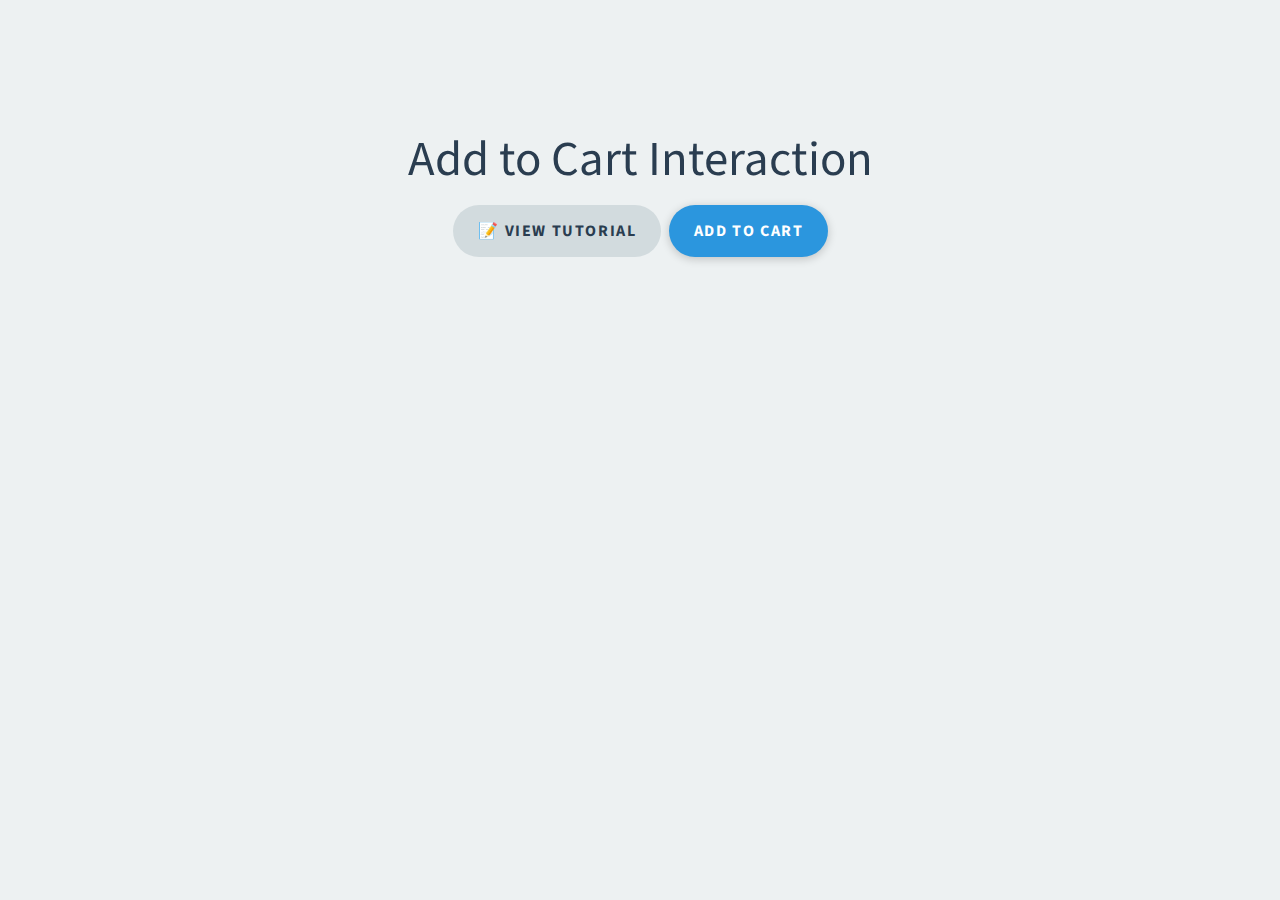
<file: indexcart.html>
<!doctype html>
<html lang="en">
<head>
  <meta charset="UTF-8">
  <meta name="viewport" content="width=device-width, initial-scale=1">
  <script>document.getElementsByTagName("html")[0].className += " js";</script>
  <link rel="stylesheet" href="assets/css/stylecart.css">
  <title>Add to Cart Interaction | CodyHouse</title>
</head>
<body>
<main class="cd-main container margin-top-xxl">
  <div class="text-component text-center">
    <h1>Add to Cart Interaction</h1>
    <p class="flex flex-wrap flex-center flex-gap-xxs">
      <a class="cd-article-link" href="https://codyhouse.co/gem/add-to-cart-interaction">📝 View Tutorial</a>
      <a href="#0" class="cd-add-to-cart js-cd-add-to-cart" data-price="25.99">Add To Cart</a>
    </p>
  </div>
</main>

<div class="cd-cart cd-cart--empty js-cd-cart">
	<a href="#0" class="cd-cart__trigger text-replace">
		Cart
		<ul class="cd-cart__count"> <!-- cart items count -->
			<li>0</li>
			<li>0</li>
		</ul> <!-- .cd-cart__count -->
	</a>

	<div class="cd-cart__content">
		<div class="cd-cart__layout">
			<header class="cd-cart__header">
				<h2>Cart</h2>
				<span class="cd-cart__undo">Item removed. <a href="#0">Undo</a></span>
			</header>
			
			<div class="cd-cart__body">
				<ul>
					<!-- products added to the cart will be inserted here using JavaScript -->
				</ul>
			</div>

			<footer class="cd-cart__footer">
				<a href="#0" class="cd-cart__checkout">
          <em>Checkout - $<span>0</span>
            <svg class="icon icon--sm" viewBox="0 0 24 24"><g fill="none" stroke="currentColor"><line stroke-width="2" stroke-linecap="round" stroke-linejoin="round" x1="3" y1="12" x2="21" y2="12"/><polyline stroke-width="2" stroke-linecap="round" stroke-linejoin="round" points="15,6 21,12 15,18 "/></g>
            </svg>
          </em>
        </a>
			</footer>
		</div>
	</div> <!-- .cd-cart__content -->
</div> <!-- cd-cart -->
<script src="assets/js/main.js"></script> <!-- util functions included in the CodyHouse framework -->
<script src="assets/js/util.js"></script> 
</body>
</html>
</file>
<file: assets/css/stylecart.css>
@import url("https://fonts.googleapis.com/css?family=Source+Sans+Pro:400,600,700");*,*::after,*::before{box-sizing:inherit}*{font:inherit}html,body,div,span,applet,object,iframe,h1,h2,h3,h4,h5,h6,p,blockquote,pre,a,abbr,acronym,address,big,cite,code,del,dfn,em,img,ins,kbd,q,s,samp,small,strike,strong,sub,sup,tt,var,b,u,i,center,dl,dt,dd,ol,ul,li,fieldset,form,label,legend,table,caption,tbody,tfoot,thead,tr,th,td,article,aside,canvas,details,embed,figure,figcaption,footer,header,hgroup,menu,nav,output,ruby,section,summary,time,mark,audio,video,hr{margin:0;padding:0;border:0}html{box-sizing:border-box}body{background-color:hsl(0, 0%, 100%);background-color:var(--color-bg, white)}article,aside,details,figcaption,figure,footer,header,hgroup,menu,nav,section,main,form legend{display:block}ol,ul{list-style:none}blockquote,q{quotes:none}button,input,textarea,select{margin:0}.btn,.form-control,.link,.reset{background-color:transparent;padding:0;border:0;border-radius:0;color:inherit;line-height:inherit;-webkit-appearance:none;-moz-appearance:none;appearance:none}select.form-control::-ms-expand{display:none}textarea{resize:vertical;overflow:auto;vertical-align:top}input::-ms-clear{display:none}table{border-collapse:collapse;border-spacing:0}img,video,svg{max-width:100%}[data-theme]{background-color:hsl(0, 0%, 100%);background-color:var(--color-bg, #fff);color:hsl(240, 4%, 20%);color:var(--color-contrast-high, #313135)}:root{--space-unit:  1em;--space-xxxxs: calc(0.125*var(--space-unit));--space-xxxs:  calc(0.25*var(--space-unit));--space-xxs:   calc(0.375*var(--space-unit));--space-xs:    calc(0.5*var(--space-unit));--space-sm:    calc(0.75*var(--space-unit));--space-md:    calc(1.25*var(--space-unit));--space-lg:    calc(2*var(--space-unit));--space-xl:    calc(3.25*var(--space-unit));--space-xxl:   calc(5.25*var(--space-unit));--space-xxxl:  calc(8.5*var(--space-unit));--space-xxxxl: calc(13.75*var(--space-unit));--component-padding: var(--space-md)}:root{--max-width-xxs: 32rem;--max-width-xs:  38rem;--max-width-sm:  48rem;--max-width-md:  64rem;--max-width-lg:  80rem;--max-width-xl:  90rem;--max-width-xxl: 120rem}.container{width:calc(100% - 1.25em);width:calc(100% - 2*var(--component-padding));margin-left:auto;margin-right:auto}.max-width-xxs{max-width:32rem;max-width:var(--max-width-xxs)}.max-width-xs{max-width:38rem;max-width:var(--max-width-xs)}.max-width-sm{max-width:48rem;max-width:var(--max-width-sm)}.max-width-md{max-width:64rem;max-width:var(--max-width-md)}.max-width-lg{max-width:80rem;max-width:var(--max-width-lg)}.max-width-xl{max-width:90rem;max-width:var(--max-width-xl)}.max-width-xxl{max-width:120rem;max-width:var(--max-width-xxl)}.max-width-adaptive-sm{max-width:38rem;max-width:var(--max-width-xs)}@media (min-width: 64rem){.max-width-adaptive-sm{max-width:48rem;max-width:var(--max-width-sm)}}.max-width-adaptive-md{max-width:38rem;max-width:var(--max-width-xs)}@media (min-width: 64rem){.max-width-adaptive-md{max-width:64rem;max-width:var(--max-width-md)}}.max-width-adaptive,.max-width-adaptive-lg{max-width:38rem;max-width:var(--max-width-xs)}@media (min-width: 64rem){.max-width-adaptive,.max-width-adaptive-lg{max-width:64rem;max-width:var(--max-width-md)}}@media (min-width: 90rem){.max-width-adaptive,.max-width-adaptive-lg{max-width:80rem;max-width:var(--max-width-lg)}}.max-width-adaptive-xl{max-width:38rem;max-width:var(--max-width-xs)}@media (min-width: 64rem){.max-width-adaptive-xl{max-width:64rem;max-width:var(--max-width-md)}}@media (min-width: 90rem){.max-width-adaptive-xl{max-width:90rem;max-width:var(--max-width-xl)}}.grid{--grid-gap: 0px;display:-ms-flexbox;display:flex;-ms-flex-wrap:wrap;flex-wrap:wrap}.grid>*{-ms-flex-preferred-size:100%;flex-basis:100%}[class*="grid-gap"]{margin-bottom:1em * -1;margin-bottom:calc(var(--grid-gap, 1em)*-1);margin-right:1em * -1;margin-right:calc(var(--grid-gap, 1em)*-1)}[class*="grid-gap"]>*{margin-bottom:1em;margin-bottom:var(--grid-gap, 1em);margin-right:1em;margin-right:var(--grid-gap, 1em)}.grid-gap-xxxxs{--grid-gap: var(--space-xxxxs)}.grid-gap-xxxs{--grid-gap: var(--space-xxxs)}.grid-gap-xxs{--grid-gap: var(--space-xxs)}.grid-gap-xs{--grid-gap: var(--space-xs)}.grid-gap-sm{--grid-gap: var(--space-sm)}.grid-gap-md{--grid-gap: var(--space-md)}.grid-gap-lg{--grid-gap: var(--space-lg)}.grid-gap-xl{--grid-gap: var(--space-xl)}.grid-gap-xxl{--grid-gap: var(--space-xxl)}.grid-gap-xxxl{--grid-gap: var(--space-xxxl)}.grid-gap-xxxxl{--grid-gap: var(--space-xxxxl)}.col{-ms-flex-positive:1;flex-grow:1;-ms-flex-preferred-size:0;flex-basis:0;max-width:100%}.col-1{-ms-flex-preferred-size:calc(8.33% - 0.01px - 1em);-ms-flex-preferred-size:calc(8.33% - 0.01px - var(--grid-gap, 1em));flex-basis:calc(8.33% - 0.01px - 1em);flex-basis:calc(8.33% - 0.01px - var(--grid-gap, 1em));max-width:calc(8.33% - 0.01px - 1em);max-width:calc(8.33% - 0.01px - var(--grid-gap, 1em))}.col-2{-ms-flex-preferred-size:calc(16.66% - 0.01px - 1em);-ms-flex-preferred-size:calc(16.66% - 0.01px - var(--grid-gap, 1em));flex-basis:calc(16.66% - 0.01px - 1em);flex-basis:calc(16.66% - 0.01px - var(--grid-gap, 1em));max-width:calc(16.66% - 0.01px - 1em);max-width:calc(16.66% - 0.01px - var(--grid-gap, 1em))}.col-3{-ms-flex-preferred-size:calc(25% - 0.01px - 1em);-ms-flex-preferred-size:calc(25% - 0.01px - var(--grid-gap, 1em));flex-basis:calc(25% - 0.01px - 1em);flex-basis:calc(25% - 0.01px - var(--grid-gap, 1em));max-width:calc(25% - 0.01px - 1em);max-width:calc(25% - 0.01px - var(--grid-gap, 1em))}.col-4{-ms-flex-preferred-size:calc(33.33% - 0.01px - 1em);-ms-flex-preferred-size:calc(33.33% - 0.01px - var(--grid-gap, 1em));flex-basis:calc(33.33% - 0.01px - 1em);flex-basis:calc(33.33% - 0.01px - var(--grid-gap, 1em));max-width:calc(33.33% - 0.01px - 1em);max-width:calc(33.33% - 0.01px - var(--grid-gap, 1em))}.col-5{-ms-flex-preferred-size:calc(41.66% - 0.01px - 1em);-ms-flex-preferred-size:calc(41.66% - 0.01px - var(--grid-gap, 1em));flex-basis:calc(41.66% - 0.01px - 1em);flex-basis:calc(41.66% - 0.01px - var(--grid-gap, 1em));max-width:calc(41.66% - 0.01px - 1em);max-width:calc(41.66% - 0.01px - var(--grid-gap, 1em))}.col-6{-ms-flex-preferred-size:calc(50% - 0.01px - 1em);-ms-flex-preferred-size:calc(50% - 0.01px - var(--grid-gap, 1em));flex-basis:calc(50% - 0.01px - 1em);flex-basis:calc(50% - 0.01px - var(--grid-gap, 1em));max-width:calc(50% - 0.01px - 1em);max-width:calc(50% - 0.01px - var(--grid-gap, 1em))}.col-7{-ms-flex-preferred-size:calc(58.33% - 0.01px - 1em);-ms-flex-preferred-size:calc(58.33% - 0.01px - var(--grid-gap, 1em));flex-basis:calc(58.33% - 0.01px - 1em);flex-basis:calc(58.33% - 0.01px - var(--grid-gap, 1em));max-width:calc(58.33% - 0.01px - 1em);max-width:calc(58.33% - 0.01px - var(--grid-gap, 1em))}.col-8{-ms-flex-preferred-size:calc(66.66% - 0.01px - 1em);-ms-flex-preferred-size:calc(66.66% - 0.01px - var(--grid-gap, 1em));flex-basis:calc(66.66% - 0.01px - 1em);flex-basis:calc(66.66% - 0.01px - var(--grid-gap, 1em));max-width:calc(66.66% - 0.01px - 1em);max-width:calc(66.66% - 0.01px - var(--grid-gap, 1em))}.col-9{-ms-flex-preferred-size:calc(75% - 0.01px - 1em);-ms-flex-preferred-size:calc(75% - 0.01px - var(--grid-gap, 1em));flex-basis:calc(75% - 0.01px - 1em);flex-basis:calc(75% - 0.01px - var(--grid-gap, 1em));max-width:calc(75% - 0.01px - 1em);max-width:calc(75% - 0.01px - var(--grid-gap, 1em))}.col-10{-ms-flex-preferred-size:calc(83.33% - 0.01px - 1em);-ms-flex-preferred-size:calc(83.33% - 0.01px - var(--grid-gap, 1em));flex-basis:calc(83.33% - 0.01px - 1em);flex-basis:calc(83.33% - 0.01px - var(--grid-gap, 1em));max-width:calc(83.33% - 0.01px - 1em);max-width:calc(83.33% - 0.01px - var(--grid-gap, 1em))}.col-11{-ms-flex-preferred-size:calc(91.66% - 0.01px - 1em);-ms-flex-preferred-size:calc(91.66% - 0.01px - var(--grid-gap, 1em));flex-basis:calc(91.66% - 0.01px - 1em);flex-basis:calc(91.66% - 0.01px - var(--grid-gap, 1em));max-width:calc(91.66% - 0.01px - 1em);max-width:calc(91.66% - 0.01px - var(--grid-gap, 1em))}.col-12{-ms-flex-preferred-size:calc(100% - 0.01px - 1em);-ms-flex-preferred-size:calc(100% - 0.01px - var(--grid-gap, 1em));flex-basis:calc(100% - 0.01px - 1em);flex-basis:calc(100% - 0.01px - var(--grid-gap, 1em));max-width:calc(100% - 0.01px - 1em);max-width:calc(100% - 0.01px - var(--grid-gap, 1em))}@media (min-width: 32rem){.col\@xs{-ms-flex-positive:1;flex-grow:1;-ms-flex-preferred-size:0;flex-basis:0;max-width:100%}.col-1\@xs{-ms-flex-preferred-size:calc(8.33% - 0.01px - 1em);-ms-flex-preferred-size:calc(8.33% - 0.01px - var(--grid-gap, 1em));flex-basis:calc(8.33% - 0.01px - 1em);flex-basis:calc(8.33% - 0.01px - var(--grid-gap, 1em));max-width:calc(8.33% - 0.01px - 1em);max-width:calc(8.33% - 0.01px - var(--grid-gap, 1em))}.col-2\@xs{-ms-flex-preferred-size:calc(16.66% - 0.01px - 1em);-ms-flex-preferred-size:calc(16.66% - 0.01px - var(--grid-gap, 1em));flex-basis:calc(16.66% - 0.01px - 1em);flex-basis:calc(16.66% - 0.01px - var(--grid-gap, 1em));max-width:calc(16.66% - 0.01px - 1em);max-width:calc(16.66% - 0.01px - var(--grid-gap, 1em))}.col-3\@xs{-ms-flex-preferred-size:calc(25% - 0.01px - 1em);-ms-flex-preferred-size:calc(25% - 0.01px - var(--grid-gap, 1em));flex-basis:calc(25% - 0.01px - 1em);flex-basis:calc(25% - 0.01px - var(--grid-gap, 1em));max-width:calc(25% - 0.01px - 1em);max-width:calc(25% - 0.01px - var(--grid-gap, 1em))}.col-4\@xs{-ms-flex-preferred-size:calc(33.33% - 0.01px - 1em);-ms-flex-preferred-size:calc(33.33% - 0.01px - var(--grid-gap, 1em));flex-basis:calc(33.33% - 0.01px - 1em);flex-basis:calc(33.33% - 0.01px - var(--grid-gap, 1em));max-width:calc(33.33% - 0.01px - 1em);max-width:calc(33.33% - 0.01px - var(--grid-gap, 1em))}.col-5\@xs{-ms-flex-preferred-size:calc(41.66% - 0.01px - 1em);-ms-flex-preferred-size:calc(41.66% - 0.01px - var(--grid-gap, 1em));flex-basis:calc(41.66% - 0.01px - 1em);flex-basis:calc(41.66% - 0.01px - var(--grid-gap, 1em));max-width:calc(41.66% - 0.01px - 1em);max-width:calc(41.66% - 0.01px - var(--grid-gap, 1em))}.col-6\@xs{-ms-flex-preferred-size:calc(50% - 0.01px - 1em);-ms-flex-preferred-size:calc(50% - 0.01px - var(--grid-gap, 1em));flex-basis:calc(50% - 0.01px - 1em);flex-basis:calc(50% - 0.01px - var(--grid-gap, 1em));max-width:calc(50% - 0.01px - 1em);max-width:calc(50% - 0.01px - var(--grid-gap, 1em))}.col-7\@xs{-ms-flex-preferred-size:calc(58.33% - 0.01px - 1em);-ms-flex-preferred-size:calc(58.33% - 0.01px - var(--grid-gap, 1em));flex-basis:calc(58.33% - 0.01px - 1em);flex-basis:calc(58.33% - 0.01px - var(--grid-gap, 1em));max-width:calc(58.33% - 0.01px - 1em);max-width:calc(58.33% - 0.01px - var(--grid-gap, 1em))}.col-8\@xs{-ms-flex-preferred-size:calc(66.66% - 0.01px - 1em);-ms-flex-preferred-size:calc(66.66% - 0.01px - var(--grid-gap, 1em));flex-basis:calc(66.66% - 0.01px - 1em);flex-basis:calc(66.66% - 0.01px - var(--grid-gap, 1em));max-width:calc(66.66% - 0.01px - 1em);max-width:calc(66.66% - 0.01px - var(--grid-gap, 1em))}.col-9\@xs{-ms-flex-preferred-size:calc(75% - 0.01px - 1em);-ms-flex-preferred-size:calc(75% - 0.01px - var(--grid-gap, 1em));flex-basis:calc(75% - 0.01px - 1em);flex-basis:calc(75% - 0.01px - var(--grid-gap, 1em));max-width:calc(75% - 0.01px - 1em);max-width:calc(75% - 0.01px - var(--grid-gap, 1em))}.col-10\@xs{-ms-flex-preferred-size:calc(83.33% - 0.01px - 1em);-ms-flex-preferred-size:calc(83.33% - 0.01px - var(--grid-gap, 1em));flex-basis:calc(83.33% - 0.01px - 1em);flex-basis:calc(83.33% - 0.01px - var(--grid-gap, 1em));max-width:calc(83.33% - 0.01px - 1em);max-width:calc(83.33% - 0.01px - var(--grid-gap, 1em))}.col-11\@xs{-ms-flex-preferred-size:calc(91.66% - 0.01px - 1em);-ms-flex-preferred-size:calc(91.66% - 0.01px - var(--grid-gap, 1em));flex-basis:calc(91.66% - 0.01px - 1em);flex-basis:calc(91.66% - 0.01px - var(--grid-gap, 1em));max-width:calc(91.66% - 0.01px - 1em);max-width:calc(91.66% - 0.01px - var(--grid-gap, 1em))}.col-12\@xs{-ms-flex-preferred-size:calc(100% - 0.01px - 1em);-ms-flex-preferred-size:calc(100% - 0.01px - var(--grid-gap, 1em));flex-basis:calc(100% - 0.01px - 1em);flex-basis:calc(100% - 0.01px - var(--grid-gap, 1em));max-width:calc(100% - 0.01px - 1em);max-width:calc(100% - 0.01px - var(--grid-gap, 1em))}}@media (min-width: 48rem){.col\@sm{-ms-flex-positive:1;flex-grow:1;-ms-flex-preferred-size:0;flex-basis:0;max-width:100%}.col-1\@sm{-ms-flex-preferred-size:calc(8.33% - 0.01px - 1em);-ms-flex-preferred-size:calc(8.33% - 0.01px - var(--grid-gap, 1em));flex-basis:calc(8.33% - 0.01px - 1em);flex-basis:calc(8.33% - 0.01px - var(--grid-gap, 1em));max-width:calc(8.33% - 0.01px - 1em);max-width:calc(8.33% - 0.01px - var(--grid-gap, 1em))}.col-2\@sm{-ms-flex-preferred-size:calc(16.66% - 0.01px - 1em);-ms-flex-preferred-size:calc(16.66% - 0.01px - var(--grid-gap, 1em));flex-basis:calc(16.66% - 0.01px - 1em);flex-basis:calc(16.66% - 0.01px - var(--grid-gap, 1em));max-width:calc(16.66% - 0.01px - 1em);max-width:calc(16.66% - 0.01px - var(--grid-gap, 1em))}.col-3\@sm{-ms-flex-preferred-size:calc(25% - 0.01px - 1em);-ms-flex-preferred-size:calc(25% - 0.01px - var(--grid-gap, 1em));flex-basis:calc(25% - 0.01px - 1em);flex-basis:calc(25% - 0.01px - var(--grid-gap, 1em));max-width:calc(25% - 0.01px - 1em);max-width:calc(25% - 0.01px - var(--grid-gap, 1em))}.col-4\@sm{-ms-flex-preferred-size:calc(33.33% - 0.01px - 1em);-ms-flex-preferred-size:calc(33.33% - 0.01px - var(--grid-gap, 1em));flex-basis:calc(33.33% - 0.01px - 1em);flex-basis:calc(33.33% - 0.01px - var(--grid-gap, 1em));max-width:calc(33.33% - 0.01px - 1em);max-width:calc(33.33% - 0.01px - var(--grid-gap, 1em))}.col-5\@sm{-ms-flex-preferred-size:calc(41.66% - 0.01px - 1em);-ms-flex-preferred-size:calc(41.66% - 0.01px - var(--grid-gap, 1em));flex-basis:calc(41.66% - 0.01px - 1em);flex-basis:calc(41.66% - 0.01px - var(--grid-gap, 1em));max-width:calc(41.66% - 0.01px - 1em);max-width:calc(41.66% - 0.01px - var(--grid-gap, 1em))}.col-6\@sm{-ms-flex-preferred-size:calc(50% - 0.01px - 1em);-ms-flex-preferred-size:calc(50% - 0.01px - var(--grid-gap, 1em));flex-basis:calc(50% - 0.01px - 1em);flex-basis:calc(50% - 0.01px - var(--grid-gap, 1em));max-width:calc(50% - 0.01px - 1em);max-width:calc(50% - 0.01px - var(--grid-gap, 1em))}.col-7\@sm{-ms-flex-preferred-size:calc(58.33% - 0.01px - 1em);-ms-flex-preferred-size:calc(58.33% - 0.01px - var(--grid-gap, 1em));flex-basis:calc(58.33% - 0.01px - 1em);flex-basis:calc(58.33% - 0.01px - var(--grid-gap, 1em));max-width:calc(58.33% - 0.01px - 1em);max-width:calc(58.33% - 0.01px - var(--grid-gap, 1em))}.col-8\@sm{-ms-flex-preferred-size:calc(66.66% - 0.01px - 1em);-ms-flex-preferred-size:calc(66.66% - 0.01px - var(--grid-gap, 1em));flex-basis:calc(66.66% - 0.01px - 1em);flex-basis:calc(66.66% - 0.01px - var(--grid-gap, 1em));max-width:calc(66.66% - 0.01px - 1em);max-width:calc(66.66% - 0.01px - var(--grid-gap, 1em))}.col-9\@sm{-ms-flex-preferred-size:calc(75% - 0.01px - 1em);-ms-flex-preferred-size:calc(75% - 0.01px - var(--grid-gap, 1em));flex-basis:calc(75% - 0.01px - 1em);flex-basis:calc(75% - 0.01px - var(--grid-gap, 1em));max-width:calc(75% - 0.01px - 1em);max-width:calc(75% - 0.01px - var(--grid-gap, 1em))}.col-10\@sm{-ms-flex-preferred-size:calc(83.33% - 0.01px - 1em);-ms-flex-preferred-size:calc(83.33% - 0.01px - var(--grid-gap, 1em));flex-basis:calc(83.33% - 0.01px - 1em);flex-basis:calc(83.33% - 0.01px - var(--grid-gap, 1em));max-width:calc(83.33% - 0.01px - 1em);max-width:calc(83.33% - 0.01px - var(--grid-gap, 1em))}.col-11\@sm{-ms-flex-preferred-size:calc(91.66% - 0.01px - 1em);-ms-flex-preferred-size:calc(91.66% - 0.01px - var(--grid-gap, 1em));flex-basis:calc(91.66% - 0.01px - 1em);flex-basis:calc(91.66% - 0.01px - var(--grid-gap, 1em));max-width:calc(91.66% - 0.01px - 1em);max-width:calc(91.66% - 0.01px - var(--grid-gap, 1em))}.col-12\@sm{-ms-flex-preferred-size:calc(100% - 0.01px - 1em);-ms-flex-preferred-size:calc(100% - 0.01px - var(--grid-gap, 1em));flex-basis:calc(100% - 0.01px - 1em);flex-basis:calc(100% - 0.01px - var(--grid-gap, 1em));max-width:calc(100% - 0.01px - 1em);max-width:calc(100% - 0.01px - var(--grid-gap, 1em))}}@media (min-width: 64rem){.col\@md{-ms-flex-positive:1;flex-grow:1;-ms-flex-preferred-size:0;flex-basis:0;max-width:100%}.col-1\@md{-ms-flex-preferred-size:calc(8.33% - 0.01px - 1em);-ms-flex-preferred-size:calc(8.33% - 0.01px - var(--grid-gap, 1em));flex-basis:calc(8.33% - 0.01px - 1em);flex-basis:calc(8.33% - 0.01px - var(--grid-gap, 1em));max-width:calc(8.33% - 0.01px - 1em);max-width:calc(8.33% - 0.01px - var(--grid-gap, 1em))}.col-2\@md{-ms-flex-preferred-size:calc(16.66% - 0.01px - 1em);-ms-flex-preferred-size:calc(16.66% - 0.01px - var(--grid-gap, 1em));flex-basis:calc(16.66% - 0.01px - 1em);flex-basis:calc(16.66% - 0.01px - var(--grid-gap, 1em));max-width:calc(16.66% - 0.01px - 1em);max-width:calc(16.66% - 0.01px - var(--grid-gap, 1em))}.col-3\@md{-ms-flex-preferred-size:calc(25% - 0.01px - 1em);-ms-flex-preferred-size:calc(25% - 0.01px - var(--grid-gap, 1em));flex-basis:calc(25% - 0.01px - 1em);flex-basis:calc(25% - 0.01px - var(--grid-gap, 1em));max-width:calc(25% - 0.01px - 1em);max-width:calc(25% - 0.01px - var(--grid-gap, 1em))}.col-4\@md{-ms-flex-preferred-size:calc(33.33% - 0.01px - 1em);-ms-flex-preferred-size:calc(33.33% - 0.01px - var(--grid-gap, 1em));flex-basis:calc(33.33% - 0.01px - 1em);flex-basis:calc(33.33% - 0.01px - var(--grid-gap, 1em));max-width:calc(33.33% - 0.01px - 1em);max-width:calc(33.33% - 0.01px - var(--grid-gap, 1em))}.col-5\@md{-ms-flex-preferred-size:calc(41.66% - 0.01px - 1em);-ms-flex-preferred-size:calc(41.66% - 0.01px - var(--grid-gap, 1em));flex-basis:calc(41.66% - 0.01px - 1em);flex-basis:calc(41.66% - 0.01px - var(--grid-gap, 1em));max-width:calc(41.66% - 0.01px - 1em);max-width:calc(41.66% - 0.01px - var(--grid-gap, 1em))}.col-6\@md{-ms-flex-preferred-size:calc(50% - 0.01px - 1em);-ms-flex-preferred-size:calc(50% - 0.01px - var(--grid-gap, 1em));flex-basis:calc(50% - 0.01px - 1em);flex-basis:calc(50% - 0.01px - var(--grid-gap, 1em));max-width:calc(50% - 0.01px - 1em);max-width:calc(50% - 0.01px - var(--grid-gap, 1em))}.col-7\@md{-ms-flex-preferred-size:calc(58.33% - 0.01px - 1em);-ms-flex-preferred-size:calc(58.33% - 0.01px - var(--grid-gap, 1em));flex-basis:calc(58.33% - 0.01px - 1em);flex-basis:calc(58.33% - 0.01px - var(--grid-gap, 1em));max-width:calc(58.33% - 0.01px - 1em);max-width:calc(58.33% - 0.01px - var(--grid-gap, 1em))}.col-8\@md{-ms-flex-preferred-size:calc(66.66% - 0.01px - 1em);-ms-flex-preferred-size:calc(66.66% - 0.01px - var(--grid-gap, 1em));flex-basis:calc(66.66% - 0.01px - 1em);flex-basis:calc(66.66% - 0.01px - var(--grid-gap, 1em));max-width:calc(66.66% - 0.01px - 1em);max-width:calc(66.66% - 0.01px - var(--grid-gap, 1em))}.col-9\@md{-ms-flex-preferred-size:calc(75% - 0.01px - 1em);-ms-flex-preferred-size:calc(75% - 0.01px - var(--grid-gap, 1em));flex-basis:calc(75% - 0.01px - 1em);flex-basis:calc(75% - 0.01px - var(--grid-gap, 1em));max-width:calc(75% - 0.01px - 1em);max-width:calc(75% - 0.01px - var(--grid-gap, 1em))}.col-10\@md{-ms-flex-preferred-size:calc(83.33% - 0.01px - 1em);-ms-flex-preferred-size:calc(83.33% - 0.01px - var(--grid-gap, 1em));flex-basis:calc(83.33% - 0.01px - 1em);flex-basis:calc(83.33% - 0.01px - var(--grid-gap, 1em));max-width:calc(83.33% - 0.01px - 1em);max-width:calc(83.33% - 0.01px - var(--grid-gap, 1em))}.col-11\@md{-ms-flex-preferred-size:calc(91.66% - 0.01px - 1em);-ms-flex-preferred-size:calc(91.66% - 0.01px - var(--grid-gap, 1em));flex-basis:calc(91.66% - 0.01px - 1em);flex-basis:calc(91.66% - 0.01px - var(--grid-gap, 1em));max-width:calc(91.66% - 0.01px - 1em);max-width:calc(91.66% - 0.01px - var(--grid-gap, 1em))}.col-12\@md{-ms-flex-preferred-size:calc(100% - 0.01px - 1em);-ms-flex-preferred-size:calc(100% - 0.01px - var(--grid-gap, 1em));flex-basis:calc(100% - 0.01px - 1em);flex-basis:calc(100% - 0.01px - var(--grid-gap, 1em));max-width:calc(100% - 0.01px - 1em);max-width:calc(100% - 0.01px - var(--grid-gap, 1em))}}@media (min-width: 80rem){.col\@lg{-ms-flex-positive:1;flex-grow:1;-ms-flex-preferred-size:0;flex-basis:0;max-width:100%}.col-1\@lg{-ms-flex-preferred-size:calc(8.33% - 0.01px - 1em);-ms-flex-preferred-size:calc(8.33% - 0.01px - var(--grid-gap, 1em));flex-basis:calc(8.33% - 0.01px - 1em);flex-basis:calc(8.33% - 0.01px - var(--grid-gap, 1em));max-width:calc(8.33% - 0.01px - 1em);max-width:calc(8.33% - 0.01px - var(--grid-gap, 1em))}.col-2\@lg{-ms-flex-preferred-size:calc(16.66% - 0.01px - 1em);-ms-flex-preferred-size:calc(16.66% - 0.01px - var(--grid-gap, 1em));flex-basis:calc(16.66% - 0.01px - 1em);flex-basis:calc(16.66% - 0.01px - var(--grid-gap, 1em));max-width:calc(16.66% - 0.01px - 1em);max-width:calc(16.66% - 0.01px - var(--grid-gap, 1em))}.col-3\@lg{-ms-flex-preferred-size:calc(25% - 0.01px - 1em);-ms-flex-preferred-size:calc(25% - 0.01px - var(--grid-gap, 1em));flex-basis:calc(25% - 0.01px - 1em);flex-basis:calc(25% - 0.01px - var(--grid-gap, 1em));max-width:calc(25% - 0.01px - 1em);max-width:calc(25% - 0.01px - var(--grid-gap, 1em))}.col-4\@lg{-ms-flex-preferred-size:calc(33.33% - 0.01px - 1em);-ms-flex-preferred-size:calc(33.33% - 0.01px - var(--grid-gap, 1em));flex-basis:calc(33.33% - 0.01px - 1em);flex-basis:calc(33.33% - 0.01px - var(--grid-gap, 1em));max-width:calc(33.33% - 0.01px - 1em);max-width:calc(33.33% - 0.01px - var(--grid-gap, 1em))}.col-5\@lg{-ms-flex-preferred-size:calc(41.66% - 0.01px - 1em);-ms-flex-preferred-size:calc(41.66% - 0.01px - var(--grid-gap, 1em));flex-basis:calc(41.66% - 0.01px - 1em);flex-basis:calc(41.66% - 0.01px - var(--grid-gap, 1em));max-width:calc(41.66% - 0.01px - 1em);max-width:calc(41.66% - 0.01px - var(--grid-gap, 1em))}.col-6\@lg{-ms-flex-preferred-size:calc(50% - 0.01px - 1em);-ms-flex-preferred-size:calc(50% - 0.01px - var(--grid-gap, 1em));flex-basis:calc(50% - 0.01px - 1em);flex-basis:calc(50% - 0.01px - var(--grid-gap, 1em));max-width:calc(50% - 0.01px - 1em);max-width:calc(50% - 0.01px - var(--grid-gap, 1em))}.col-7\@lg{-ms-flex-preferred-size:calc(58.33% - 0.01px - 1em);-ms-flex-preferred-size:calc(58.33% - 0.01px - var(--grid-gap, 1em));flex-basis:calc(58.33% - 0.01px - 1em);flex-basis:calc(58.33% - 0.01px - var(--grid-gap, 1em));max-width:calc(58.33% - 0.01px - 1em);max-width:calc(58.33% - 0.01px - var(--grid-gap, 1em))}.col-8\@lg{-ms-flex-preferred-size:calc(66.66% - 0.01px - 1em);-ms-flex-preferred-size:calc(66.66% - 0.01px - var(--grid-gap, 1em));flex-basis:calc(66.66% - 0.01px - 1em);flex-basis:calc(66.66% - 0.01px - var(--grid-gap, 1em));max-width:calc(66.66% - 0.01px - 1em);max-width:calc(66.66% - 0.01px - var(--grid-gap, 1em))}.col-9\@lg{-ms-flex-preferred-size:calc(75% - 0.01px - 1em);-ms-flex-preferred-size:calc(75% - 0.01px - var(--grid-gap, 1em));flex-basis:calc(75% - 0.01px - 1em);flex-basis:calc(75% - 0.01px - var(--grid-gap, 1em));max-width:calc(75% - 0.01px - 1em);max-width:calc(75% - 0.01px - var(--grid-gap, 1em))}.col-10\@lg{-ms-flex-preferred-size:calc(83.33% - 0.01px - 1em);-ms-flex-preferred-size:calc(83.33% - 0.01px - var(--grid-gap, 1em));flex-basis:calc(83.33% - 0.01px - 1em);flex-basis:calc(83.33% - 0.01px - var(--grid-gap, 1em));max-width:calc(83.33% - 0.01px - 1em);max-width:calc(83.33% - 0.01px - var(--grid-gap, 1em))}.col-11\@lg{-ms-flex-preferred-size:calc(91.66% - 0.01px - 1em);-ms-flex-preferred-size:calc(91.66% - 0.01px - var(--grid-gap, 1em));flex-basis:calc(91.66% - 0.01px - 1em);flex-basis:calc(91.66% - 0.01px - var(--grid-gap, 1em));max-width:calc(91.66% - 0.01px - 1em);max-width:calc(91.66% - 0.01px - var(--grid-gap, 1em))}.col-12\@lg{-ms-flex-preferred-size:calc(100% - 0.01px - 1em);-ms-flex-preferred-size:calc(100% - 0.01px - var(--grid-gap, 1em));flex-basis:calc(100% - 0.01px - 1em);flex-basis:calc(100% - 0.01px - var(--grid-gap, 1em));max-width:calc(100% - 0.01px - 1em);max-width:calc(100% - 0.01px - var(--grid-gap, 1em))}}@media (min-width: 90rem){.col\@xl{-ms-flex-positive:1;flex-grow:1;-ms-flex-preferred-size:0;flex-basis:0;max-width:100%}.col-1\@xl{-ms-flex-preferred-size:calc(8.33% - 0.01px - 1em);-ms-flex-preferred-size:calc(8.33% - 0.01px - var(--grid-gap, 1em));flex-basis:calc(8.33% - 0.01px - 1em);flex-basis:calc(8.33% - 0.01px - var(--grid-gap, 1em));max-width:calc(8.33% - 0.01px - 1em);max-width:calc(8.33% - 0.01px - var(--grid-gap, 1em))}.col-2\@xl{-ms-flex-preferred-size:calc(16.66% - 0.01px - 1em);-ms-flex-preferred-size:calc(16.66% - 0.01px - var(--grid-gap, 1em));flex-basis:calc(16.66% - 0.01px - 1em);flex-basis:calc(16.66% - 0.01px - var(--grid-gap, 1em));max-width:calc(16.66% - 0.01px - 1em);max-width:calc(16.66% - 0.01px - var(--grid-gap, 1em))}.col-3\@xl{-ms-flex-preferred-size:calc(25% - 0.01px - 1em);-ms-flex-preferred-size:calc(25% - 0.01px - var(--grid-gap, 1em));flex-basis:calc(25% - 0.01px - 1em);flex-basis:calc(25% - 0.01px - var(--grid-gap, 1em));max-width:calc(25% - 0.01px - 1em);max-width:calc(25% - 0.01px - var(--grid-gap, 1em))}.col-4\@xl{-ms-flex-preferred-size:calc(33.33% - 0.01px - 1em);-ms-flex-preferred-size:calc(33.33% - 0.01px - var(--grid-gap, 1em));flex-basis:calc(33.33% - 0.01px - 1em);flex-basis:calc(33.33% - 0.01px - var(--grid-gap, 1em));max-width:calc(33.33% - 0.01px - 1em);max-width:calc(33.33% - 0.01px - var(--grid-gap, 1em))}.col-5\@xl{-ms-flex-preferred-size:calc(41.66% - 0.01px - 1em);-ms-flex-preferred-size:calc(41.66% - 0.01px - var(--grid-gap, 1em));flex-basis:calc(41.66% - 0.01px - 1em);flex-basis:calc(41.66% - 0.01px - var(--grid-gap, 1em));max-width:calc(41.66% - 0.01px - 1em);max-width:calc(41.66% - 0.01px - var(--grid-gap, 1em))}.col-6\@xl{-ms-flex-preferred-size:calc(50% - 0.01px - 1em);-ms-flex-preferred-size:calc(50% - 0.01px - var(--grid-gap, 1em));flex-basis:calc(50% - 0.01px - 1em);flex-basis:calc(50% - 0.01px - var(--grid-gap, 1em));max-width:calc(50% - 0.01px - 1em);max-width:calc(50% - 0.01px - var(--grid-gap, 1em))}.col-7\@xl{-ms-flex-preferred-size:calc(58.33% - 0.01px - 1em);-ms-flex-preferred-size:calc(58.33% - 0.01px - var(--grid-gap, 1em));flex-basis:calc(58.33% - 0.01px - 1em);flex-basis:calc(58.33% - 0.01px - var(--grid-gap, 1em));max-width:calc(58.33% - 0.01px - 1em);max-width:calc(58.33% - 0.01px - var(--grid-gap, 1em))}.col-8\@xl{-ms-flex-preferred-size:calc(66.66% - 0.01px - 1em);-ms-flex-preferred-size:calc(66.66% - 0.01px - var(--grid-gap, 1em));flex-basis:calc(66.66% - 0.01px - 1em);flex-basis:calc(66.66% - 0.01px - var(--grid-gap, 1em));max-width:calc(66.66% - 0.01px - 1em);max-width:calc(66.66% - 0.01px - var(--grid-gap, 1em))}.col-9\@xl{-ms-flex-preferred-size:calc(75% - 0.01px - 1em);-ms-flex-preferred-size:calc(75% - 0.01px - var(--grid-gap, 1em));flex-basis:calc(75% - 0.01px - 1em);flex-basis:calc(75% - 0.01px - var(--grid-gap, 1em));max-width:calc(75% - 0.01px - 1em);max-width:calc(75% - 0.01px - var(--grid-gap, 1em))}.col-10\@xl{-ms-flex-preferred-size:calc(83.33% - 0.01px - 1em);-ms-flex-preferred-size:calc(83.33% - 0.01px - var(--grid-gap, 1em));flex-basis:calc(83.33% - 0.01px - 1em);flex-basis:calc(83.33% - 0.01px - var(--grid-gap, 1em));max-width:calc(83.33% - 0.01px - 1em);max-width:calc(83.33% - 0.01px - var(--grid-gap, 1em))}.col-11\@xl{-ms-flex-preferred-size:calc(91.66% - 0.01px - 1em);-ms-flex-preferred-size:calc(91.66% - 0.01px - var(--grid-gap, 1em));flex-basis:calc(91.66% - 0.01px - 1em);flex-basis:calc(91.66% - 0.01px - var(--grid-gap, 1em));max-width:calc(91.66% - 0.01px - 1em);max-width:calc(91.66% - 0.01px - var(--grid-gap, 1em))}.col-12\@xl{-ms-flex-preferred-size:calc(100% - 0.01px - 1em);-ms-flex-preferred-size:calc(100% - 0.01px - var(--grid-gap, 1em));flex-basis:calc(100% - 0.01px - 1em);flex-basis:calc(100% - 0.01px - var(--grid-gap, 1em));max-width:calc(100% - 0.01px - 1em);max-width:calc(100% - 0.01px - var(--grid-gap, 1em))}}:root{--radius-sm: calc(var(--radius, 0.25em)/2);--radius-md: var(--radius, 0.25em);--radius-lg: calc(var(--radius, 0.25em)*2);--shadow-sm: 0 1px 2px rgba(0, 0, 0, .085), 0 1px 8px rgba(0, 0, 0, .1);--shadow-md: 0 1px 8px rgba(0, 0, 0, .1), 0 8px 24px rgba(0, 0, 0, .15);--shadow-lg: 0 1px 8px rgba(0, 0, 0, .1), 0 16px 48px rgba(0, 0, 0, .1), 0 24px 60px rgba(0, 0, 0, .1);--bounce: cubic-bezier(0.175, 0.885, 0.32, 1.275);--ease-in-out: cubic-bezier(0.645, 0.045, 0.355, 1);--ease-in: cubic-bezier(0.55, 0.055, 0.675, 0.19);--ease-out: cubic-bezier(0.215, 0.61, 0.355, 1)}:root{--body-line-height: 1.4;--heading-line-height: 1.2}body{font-size:1em;font-size:var(--text-base-size, 1em);font-family:'Source Sans Pro', sans-serif;font-family:var(--font-primary, sans-serif);color:hsl(240, 4%, 20%);color:var(--color-contrast-high, #313135)}h1,h2,h3,h4{color:hsl(240, 8%, 12%);color:var(--color-contrast-higher, #1c1c21);line-height:1.2;line-height:var(--heading-line-height, 1.2)}.text-xxxl{font-size:2.48832em;font-size:var(--text-xxxl, 2.488em)}h1,.text-xxl{font-size:2.0736em;font-size:var(--text-xxl, 2.074em)}h2,.text-xl{font-size:1.728em;font-size:var(--text-xl, 1.728em)}h3,.text-lg{font-size:1.44em;font-size:var(--text-lg, 1.44em)}h4,.text-md{font-size:1.2em;font-size:var(--text-md, 1.2em)}small,.text-sm{font-size:0.83333em;font-size:var(--text-sm, 0.833em)}.text-xs{font-size:0.69444em;font-size:var(--text-xs, 0.694em)}a,.link{color:hsl(220, 90%, 56%);color:var(--color-primary, #2a6df4);text-decoration:underline}strong,.text-bold{font-weight:bold}s{text-decoration:line-through}u,.text-underline{text-decoration:underline}.text-component{--component-body-line-height: calc(var(--body-line-height)*var(--line-height-multiplier, 1));--component-heading-line-height: calc(var(--heading-line-height)*var(--line-height-multiplier, 1))}.text-component h1,.text-component h2,.text-component h3,.text-component h4{line-height:1.2;line-height:var(--component-heading-line-height, 1.2);margin-bottom:0.25em;margin-bottom:calc(var(--space-xxxs)*var(--text-vspace-multiplier, 1))}.text-component h2,.text-component h3,.text-component h4{margin-top:0.75em;margin-top:calc(var(--space-sm)*var(--text-vspace-multiplier, 1))}.text-component p,.text-component blockquote,.text-component ul li,.text-component ol li{line-height:1.4;line-height:var(--component-body-line-height)}.text-component ul,.text-component ol,.text-component p,.text-component blockquote,.text-component .text-component__block{margin-bottom:0.75em;margin-bottom:calc(var(--space-sm)*var(--text-vspace-multiplier, 1))}.text-component ul,.text-component ol{padding-left:1em}.text-component ul{list-style-type:disc}.text-component ol{list-style-type:decimal}.text-component img{display:block;margin:0 auto}.text-component figcaption{text-align:center;margin-top:0.5em;margin-top:var(--space-xs)}.text-component em{font-style:italic}.text-component hr{margin-top:2em;margin-top:calc(var(--space-lg)*var(--text-vspace-multiplier, 1));margin-bottom:2em;margin-bottom:calc(var(--space-lg)*var(--text-vspace-multiplier, 1));margin-left:auto;margin-right:auto}.text-component>*:first-child{margin-top:0}.text-component>*:last-child{margin-bottom:0}.text-component__block--full-width{width:100vw;margin-left:calc(50% - 50vw)}@media (min-width: 48rem){.text-component__block--left,.text-component__block--right{width:45%}.text-component__block--left img,.text-component__block--right img{width:100%}.text-component__block--left{float:left;margin-right:0.75em;margin-right:calc(var(--space-sm)*var(--text-vspace-multiplier, 1))}.text-component__block--right{float:right;margin-left:0.75em;margin-left:calc(var(--space-sm)*var(--text-vspace-multiplier, 1))}}@media (min-width: 90rem){.text-component__block--outset{width:calc(100% + 10.5em);width:calc(100% + 2*var(--space-xxl))}.text-component__block--outset img{width:100%}.text-component__block--outset:not(.text-component__block--right){margin-left:-5.25em;margin-left:calc(-1*var(--space-xxl))}.text-component__block--left,.text-component__block--right{width:50%}.text-component__block--right.text-component__block--outset{margin-right:-5.25em;margin-right:calc(-1*var(--space-xxl))}}:root{--icon-xxs: 12px;--icon-xs:  16px;--icon-sm:  24px;--icon-md:  32px;--icon-lg:  48px;--icon-xl:  64px;--icon-xxl: 128px}.icon{display:inline-block;color:inherit;fill:currentColor;height:1em;width:1em;line-height:1;-ms-flex-negative:0;flex-shrink:0}.icon--xxs{font-size:12px;font-size:var(--icon-xxs)}.icon--xs{font-size:16px;font-size:var(--icon-xs)}.icon--sm{font-size:24px;font-size:var(--icon-sm)}.icon--md{font-size:32px;font-size:var(--icon-md)}.icon--lg{font-size:48px;font-size:var(--icon-lg)}.icon--xl{font-size:64px;font-size:var(--icon-xl)}.icon--xxl{font-size:128px;font-size:var(--icon-xxl)}.icon--is-spinning{-webkit-animation:icon-spin 1s infinite linear;animation:icon-spin 1s infinite linear}@-webkit-keyframes icon-spin{0%{-webkit-transform:rotate(0deg);transform:rotate(0deg)}100%{-webkit-transform:rotate(360deg);transform:rotate(360deg)}}@keyframes icon-spin{0%{-webkit-transform:rotate(0deg);transform:rotate(0deg)}100%{-webkit-transform:rotate(360deg);transform:rotate(360deg)}}.icon use{color:inherit;fill:currentColor}.btn{position:relative;display:-ms-inline-flexbox;display:inline-flex;-ms-flex-pack:center;justify-content:center;-ms-flex-align:center;align-items:center;white-space:nowrap;text-decoration:none;line-height:1;font-size:1em;font-size:var(--btn-font-size, 1em);padding-top:0.5em;padding-top:var(--btn-padding-y, 0.5em);padding-bottom:0.5em;padding-bottom:var(--btn-padding-y, 0.5em);padding-left:0.75em;padding-left:var(--btn-padding-x, 0.75em);padding-right:0.75em;padding-right:var(--btn-padding-x, 0.75em);border-radius:0.25em;border-radius:var(--btn-radius, 0.25em)}.btn--primary{background-color:hsl(220, 90%, 56%);background-color:var(--color-primary, #2a6df4);color:hsl(0, 0%, 100%);color:var(--color-white, #fff)}.btn--subtle{background-color:hsl(240, 1%, 83%);background-color:var(--color-contrast-low, #d3d3d4);color:hsl(240, 8%, 12%);color:var(--color-contrast-higher, #1c1c21)}.btn--accent{background-color:hsl(355, 90%, 61%);background-color:var(--color-accent, #f54251);color:hsl(0, 0%, 100%);color:var(--color-white, #fff)}.btn--disabled{cursor:not-allowed}.btn--sm{font-size:0.8em;font-size:var(--btn-font-size-sm, 0.8em)}.btn--md{font-size:1.2em;font-size:var(--btn-font-size-md, 1.2em)}.btn--lg{font-size:1.4em;font-size:var(--btn-font-size-lg, 1.4em)}.btn--icon{padding:0.5em;padding:var(--btn-padding-y, 0.5em)}.form-control{background-color:hsl(0, 0%, 100%);background-color:var(--color-bg, #f2f2f2);padding-top:0.5em;padding-top:var(--form-control-padding-y, 0.5em);padding-bottom:0.5em;padding-bottom:var(--form-control-padding-y, 0.5em);padding-left:0.75em;padding-left:var(--form-control-padding-x, 0.75em);padding-right:0.75em;padding-right:var(--form-control-padding-x, 0.75em);border-radius:0.25em;border-radius:var(--form-control-radius, 0.25em)}.form-control::-webkit-input-placeholder{color:hsl(240, 1%, 48%);color:var(--color-contrast-medium, #79797c)}.form-control::-moz-placeholder{opacity:1;color:hsl(240, 1%, 48%);color:var(--color-contrast-medium, #79797c)}.form-control:-ms-input-placeholder{color:hsl(240, 1%, 48%);color:var(--color-contrast-medium, #79797c)}.form-control:-moz-placeholder{color:hsl(240, 1%, 48%);color:var(--color-contrast-medium, #79797c)}.form-control[disabled],.form-control[readonly]{cursor:not-allowed}.form-legend{color:hsl(240, 8%, 12%);color:var(--color-contrast-higher, #1c1c21);line-height:1.2;font-size:1.2em;font-size:var(--text-md, 1.2em);margin-bottom:0.375em;margin-bottom:var(--space-xxs)}.form-label{display:inline-block}.form__msg-error{background-color:hsl(355, 90%, 61%);background-color:var(--color-error, #f54251);color:hsl(0, 0%, 100%);color:var(--color-white, #fff);font-size:0.83333em;font-size:var(--text-sm, 0.833em);-webkit-font-smoothing:antialiased;-moz-osx-font-smoothing:grayscale;padding:0.5em;padding:var(--space-xs);margin-top:0.75em;margin-top:var(--space-sm);border-radius:0.25em;border-radius:var(--radius-md, 0.25em);position:absolute;clip:rect(1px, 1px, 1px, 1px)}.form__msg-error::before{content:'';position:absolute;left:0.75em;left:var(--space-sm);top:0;-webkit-transform:translateY(-100%);-ms-transform:translateY(-100%);transform:translateY(-100%);width:0;height:0;border:8px solid transparent;border-bottom-color:hsl(355, 90%, 61%);border-bottom-color:var(--color-error)}.form__msg-error--is-visible{position:relative;clip:auto}.radio-list>*,.checkbox-list>*{position:relative;display:-ms-flexbox;display:flex;-ms-flex-align:baseline;align-items:baseline;margin-bottom:0.375em;margin-bottom:var(--space-xxs)}.radio-list>*:last-of-type,.checkbox-list>*:last-of-type{margin-bottom:0}.radio-list label,.checkbox-list label{line-height:1.4;line-height:var(--body-line-height);-webkit-user-select:none;-moz-user-select:none;-ms-user-select:none;user-select:none}.radio-list input,.checkbox-list input{vertical-align:top;margin-right:0.25em;margin-right:var(--space-xxxs);-ms-flex-negative:0;flex-shrink:0}:root{--zindex-header: 2;--zindex-popover: 5;--zindex-fixed-element: 10;--zindex-overlay: 15}@media not all and (min-width: 32rem){.display\@xs{display:none !important}}@media (min-width: 32rem){.hide\@xs{display:none !important}}@media not all and (min-width: 48rem){.display\@sm{display:none !important}}@media (min-width: 48rem){.hide\@sm{display:none !important}}@media not all and (min-width: 64rem){.display\@md{display:none !important}}@media (min-width: 64rem){.hide\@md{display:none !important}}@media not all and (min-width: 80rem){.display\@lg{display:none !important}}@media (min-width: 80rem){.hide\@lg{display:none !important}}@media not all and (min-width: 90rem){.display\@xl{display:none !important}}@media (min-width: 90rem){.hide\@xl{display:none !important}}:root{--display: block}.is-visible{display:block !important;display:var(--display) !important}.is-hidden{display:none !important}.sr-only{position:absolute;clip:rect(1px, 1px, 1px, 1px);-webkit-clip-path:inset(50%);clip-path:inset(50%);width:1px;height:1px;overflow:hidden;padding:0;border:0;white-space:nowrap}.flex{display:-ms-flexbox;display:flex}.inline-flex{display:-ms-inline-flexbox;display:inline-flex}.flex-wrap{-ms-flex-wrap:wrap;flex-wrap:wrap}.flex-column{-ms-flex-direction:column;flex-direction:column}.flex-row{-ms-flex-direction:row;flex-direction:row}.flex-center{-ms-flex-pack:center;justify-content:center;-ms-flex-align:center;align-items:center}.justify-start{-ms-flex-pack:start;justify-content:flex-start}.justify-end{-ms-flex-pack:end;justify-content:flex-end}.justify-center{-ms-flex-pack:center;justify-content:center}.justify-between{-ms-flex-pack:justify;justify-content:space-between}.items-center{-ms-flex-align:center;align-items:center}.items-start{-ms-flex-align:start;align-items:flex-start}.items-end{-ms-flex-align:end;align-items:flex-end}@media (min-width: 32rem){.flex-wrap\@xs{-ms-flex-wrap:wrap;flex-wrap:wrap}.flex-column\@xs{-ms-flex-direction:column;flex-direction:column}.flex-row\@xs{-ms-flex-direction:row;flex-direction:row}.flex-center\@xs{-ms-flex-pack:center;justify-content:center;-ms-flex-align:center;align-items:center}.justify-start\@xs{-ms-flex-pack:start;justify-content:flex-start}.justify-end\@xs{-ms-flex-pack:end;justify-content:flex-end}.justify-center\@xs{-ms-flex-pack:center;justify-content:center}.justify-between\@xs{-ms-flex-pack:justify;justify-content:space-between}.items-center\@xs{-ms-flex-align:center;align-items:center}.items-start\@xs{-ms-flex-align:start;align-items:flex-start}.items-end\@xs{-ms-flex-align:end;align-items:flex-end}}@media (min-width: 48rem){.flex-wrap\@sm{-ms-flex-wrap:wrap;flex-wrap:wrap}.flex-column\@sm{-ms-flex-direction:column;flex-direction:column}.flex-row\@sm{-ms-flex-direction:row;flex-direction:row}.flex-center\@sm{-ms-flex-pack:center;justify-content:center;-ms-flex-align:center;align-items:center}.justify-start\@sm{-ms-flex-pack:start;justify-content:flex-start}.justify-end\@sm{-ms-flex-pack:end;justify-content:flex-end}.justify-center\@sm{-ms-flex-pack:center;justify-content:center}.justify-between\@sm{-ms-flex-pack:justify;justify-content:space-between}.items-center\@sm{-ms-flex-align:center;align-items:center}.items-start\@sm{-ms-flex-align:start;align-items:flex-start}.items-end\@sm{-ms-flex-align:end;align-items:flex-end}}@media (min-width: 64rem){.flex-wrap\@md{-ms-flex-wrap:wrap;flex-wrap:wrap}.flex-column\@md{-ms-flex-direction:column;flex-direction:column}.flex-row\@md{-ms-flex-direction:row;flex-direction:row}.flex-center\@md{-ms-flex-pack:center;justify-content:center;-ms-flex-align:center;align-items:center}.justify-start\@md{-ms-flex-pack:start;justify-content:flex-start}.justify-end\@md{-ms-flex-pack:end;justify-content:flex-end}.justify-center\@md{-ms-flex-pack:center;justify-content:center}.justify-between\@md{-ms-flex-pack:justify;justify-content:space-between}.items-center\@md{-ms-flex-align:center;align-items:center}.items-start\@md{-ms-flex-align:start;align-items:flex-start}.items-end\@md{-ms-flex-align:end;align-items:flex-end}}@media (min-width: 80rem){.flex-wrap\@lg{-ms-flex-wrap:wrap;flex-wrap:wrap}.flex-column\@lg{-ms-flex-direction:column;flex-direction:column}.flex-row\@lg{-ms-flex-direction:row;flex-direction:row}.flex-center\@lg{-ms-flex-pack:center;justify-content:center;-ms-flex-align:center;align-items:center}.justify-start\@lg{-ms-flex-pack:start;justify-content:flex-start}.justify-end\@lg{-ms-flex-pack:end;justify-content:flex-end}.justify-center\@lg{-ms-flex-pack:center;justify-content:center}.justify-between\@lg{-ms-flex-pack:justify;justify-content:space-between}.items-center\@lg{-ms-flex-align:center;align-items:center}.items-start\@lg{-ms-flex-align:start;align-items:flex-start}.items-end\@lg{-ms-flex-align:end;align-items:flex-end}}@media (min-width: 90rem){.flex-wrap\@xl{-ms-flex-wrap:wrap;flex-wrap:wrap}.flex-column\@xl{-ms-flex-direction:column;flex-direction:column}.flex-row\@xl{-ms-flex-direction:row;flex-direction:row}.flex-center\@xl{-ms-flex-pack:center;justify-content:center;-ms-flex-align:center;align-items:center}.justify-start\@xl{-ms-flex-pack:start;justify-content:flex-start}.justify-end\@xl{-ms-flex-pack:end;justify-content:flex-end}.justify-center\@xl{-ms-flex-pack:center;justify-content:center}.justify-between\@xl{-ms-flex-pack:justify;justify-content:space-between}.items-center\@xl{-ms-flex-align:center;align-items:center}.items-start\@xl{-ms-flex-align:start;align-items:flex-start}.items-end\@xl{-ms-flex-align:end;align-items:flex-end}}.flex-grow{-ms-flex-positive:1;flex-grow:1}.flex-shrink-0{-ms-flex-negative:0;flex-shrink:0}.flex-gap-xxxs{margin-bottom:-0.25em;margin-bottom:calc(-1*var(--space-xxxs));margin-right:-0.25em;margin-right:calc(-1*var(--space-xxxs))}.flex-gap-xxxs>*{margin-bottom:0.25em;margin-bottom:var(--space-xxxs);margin-right:0.25em;margin-right:var(--space-xxxs)}.flex-gap-xxs{margin-bottom:-0.375em;margin-bottom:calc(-1*var(--space-xxs));margin-right:-0.375em;margin-right:calc(-1*var(--space-xxs))}.flex-gap-xxs>*{margin-bottom:0.375em;margin-bottom:var(--space-xxs);margin-right:0.375em;margin-right:var(--space-xxs)}.flex-gap-xs{margin-bottom:-0.5em;margin-bottom:calc(-1*var(--space-xs));margin-right:-0.5em;margin-right:calc(-1*var(--space-xs))}.flex-gap-xs>*{margin-bottom:0.5em;margin-bottom:var(--space-xs);margin-right:0.5em;margin-right:var(--space-xs)}.flex-gap-sm{margin-bottom:-0.75em;margin-bottom:calc(-1*var(--space-sm));margin-right:-0.75em;margin-right:calc(-1*var(--space-sm))}.flex-gap-sm>*{margin-bottom:0.75em;margin-bottom:var(--space-sm);margin-right:0.75em;margin-right:var(--space-sm)}.flex-gap-md{margin-bottom:-1.25em;margin-bottom:calc(-1*var(--space-md));margin-right:-1.25em;margin-right:calc(-1*var(--space-md))}.flex-gap-md>*{margin-bottom:1.25em;margin-bottom:var(--space-md);margin-right:1.25em;margin-right:var(--space-md)}.flex-gap-lg{margin-bottom:-2em;margin-bottom:calc(-1*var(--space-lg));margin-right:-2em;margin-right:calc(-1*var(--space-lg))}.flex-gap-lg>*{margin-bottom:2em;margin-bottom:var(--space-lg);margin-right:2em;margin-right:var(--space-lg)}.flex-gap-xl{margin-bottom:-3.25em;margin-bottom:calc(-1*var(--space-xl));margin-right:-3.25em;margin-right:calc(-1*var(--space-xl))}.flex-gap-xl>*{margin-bottom:3.25em;margin-bottom:var(--space-xl);margin-right:3.25em;margin-right:var(--space-xl)}.flex-gap-xxl{margin-bottom:-5.25em;margin-bottom:calc(-1*var(--space-xxl));margin-right:-5.25em;margin-right:calc(-1*var(--space-xxl))}.flex-gap-xxl>*{margin-bottom:5.25em;margin-bottom:var(--space-xxl);margin-right:5.25em;margin-right:var(--space-xxl)}.margin-xxxxs{margin:0.125em;margin:var(--space-xxxxs)}.margin-xxxs{margin:0.25em;margin:var(--space-xxxs)}.margin-xxs{margin:0.375em;margin:var(--space-xxs)}.margin-xs{margin:0.5em;margin:var(--space-xs)}.margin-sm{margin:0.75em;margin:var(--space-sm)}.margin-md{margin:1.25em;margin:var(--space-md)}.margin-lg{margin:2em;margin:var(--space-lg)}.margin-xl{margin:3.25em;margin:var(--space-xl)}.margin-xxl{margin:5.25em;margin:var(--space-xxl)}.margin-xxxl{margin:8.5em;margin:var(--space-xxxl)}.margin-xxxxl{margin:13.75em;margin:var(--space-xxxxl)}.margin-auto{margin:auto}.margin-top-xxxxs{margin-top:0.125em;margin-top:var(--space-xxxxs)}.margin-top-xxxs{margin-top:0.25em;margin-top:var(--space-xxxs)}.margin-top-xxs{margin-top:0.375em;margin-top:var(--space-xxs)}.margin-top-xs{margin-top:0.5em;margin-top:var(--space-xs)}.margin-top-sm{margin-top:0.75em;margin-top:var(--space-sm)}.margin-top-md{margin-top:1.25em;margin-top:var(--space-md)}.margin-top-lg{margin-top:2em;margin-top:var(--space-lg)}.margin-top-xl{margin-top:3.25em;margin-top:var(--space-xl)}.margin-top-xxl{margin-top:5.25em;margin-top:var(--space-xxl)}.margin-top-xxxl{margin-top:8.5em;margin-top:var(--space-xxxl)}.margin-top-xxxxl{margin-top:13.75em;margin-top:var(--space-xxxxl)}.margin-top-auto{margin-top:auto}.margin-bottom-xxxxs{margin-bottom:0.125em;margin-bottom:var(--space-xxxxs)}.margin-bottom-xxxs{margin-bottom:0.25em;margin-bottom:var(--space-xxxs)}.margin-bottom-xxs{margin-bottom:0.375em;margin-bottom:var(--space-xxs)}.margin-bottom-xs{margin-bottom:0.5em;margin-bottom:var(--space-xs)}.margin-bottom-sm{margin-bottom:0.75em;margin-bottom:var(--space-sm)}.margin-bottom-md{margin-bottom:1.25em;margin-bottom:var(--space-md)}.margin-bottom-lg{margin-bottom:2em;margin-bottom:var(--space-lg)}.margin-bottom-xl{margin-bottom:3.25em;margin-bottom:var(--space-xl)}.margin-bottom-xxl{margin-bottom:5.25em;margin-bottom:var(--space-xxl)}.margin-bottom-xxxl{margin-bottom:8.5em;margin-bottom:var(--space-xxxl)}.margin-bottom-xxxxl{margin-bottom:13.75em;margin-bottom:var(--space-xxxxl)}.margin-bottom-auto{margin-bottom:auto}.margin-right-xxxxs{margin-right:0.125em;margin-right:var(--space-xxxxs)}.margin-right-xxxs{margin-right:0.25em;margin-right:var(--space-xxxs)}.margin-right-xxs{margin-right:0.375em;margin-right:var(--space-xxs)}.margin-right-xs{margin-right:0.5em;margin-right:var(--space-xs)}.margin-right-sm{margin-right:0.75em;margin-right:var(--space-sm)}.margin-right-md{margin-right:1.25em;margin-right:var(--space-md)}.margin-right-lg{margin-right:2em;margin-right:var(--space-lg)}.margin-right-xl{margin-right:3.25em;margin-right:var(--space-xl)}.margin-right-xxl{margin-right:5.25em;margin-right:var(--space-xxl)}.margin-right-xxxl{margin-right:8.5em;margin-right:var(--space-xxxl)}.margin-right-xxxxl{margin-right:13.75em;margin-right:var(--space-xxxxl)}.margin-right-auto{margin-right:auto}.margin-left-xxxxs{margin-left:0.125em;margin-left:var(--space-xxxxs)}.margin-left-xxxs{margin-left:0.25em;margin-left:var(--space-xxxs)}.margin-left-xxs{margin-left:0.375em;margin-left:var(--space-xxs)}.margin-left-xs{margin-left:0.5em;margin-left:var(--space-xs)}.margin-left-sm{margin-left:0.75em;margin-left:var(--space-sm)}.margin-left-md{margin-left:1.25em;margin-left:var(--space-md)}.margin-left-lg{margin-left:2em;margin-left:var(--space-lg)}.margin-left-xl{margin-left:3.25em;margin-left:var(--space-xl)}.margin-left-xxl{margin-left:5.25em;margin-left:var(--space-xxl)}.margin-left-xxxl{margin-left:8.5em;margin-left:var(--space-xxxl)}.margin-left-xxxxl{margin-left:13.75em;margin-left:var(--space-xxxxl)}.margin-left-auto{margin-left:auto}.margin-x-xxxxs{margin-left:0.125em;margin-left:var(--space-xxxxs);margin-right:0.125em;margin-right:var(--space-xxxxs)}.margin-x-xxxs{margin-left:0.25em;margin-left:var(--space-xxxs);margin-right:0.25em;margin-right:var(--space-xxxs)}.margin-x-xxs{margin-left:0.375em;margin-left:var(--space-xxs);margin-right:0.375em;margin-right:var(--space-xxs)}.margin-x-xs{margin-left:0.5em;margin-left:var(--space-xs);margin-right:0.5em;margin-right:var(--space-xs)}.margin-x-sm{margin-left:0.75em;margin-left:var(--space-sm);margin-right:0.75em;margin-right:var(--space-sm)}.margin-x-md{margin-left:1.25em;margin-left:var(--space-md);margin-right:1.25em;margin-right:var(--space-md)}.margin-x-lg{margin-left:2em;margin-left:var(--space-lg);margin-right:2em;margin-right:var(--space-lg)}.margin-x-xl{margin-left:3.25em;margin-left:var(--space-xl);margin-right:3.25em;margin-right:var(--space-xl)}.margin-x-xxl{margin-left:5.25em;margin-left:var(--space-xxl);margin-right:5.25em;margin-right:var(--space-xxl)}.margin-x-xxxl{margin-left:8.5em;margin-left:var(--space-xxxl);margin-right:8.5em;margin-right:var(--space-xxxl)}.margin-x-xxxxl{margin-left:13.75em;margin-left:var(--space-xxxxl);margin-right:13.75em;margin-right:var(--space-xxxxl)}.margin-x-auto{margin-left:auto;margin-right:auto}.margin-y-xxxxs{margin-top:0.125em;margin-top:var(--space-xxxxs);margin-bottom:0.125em;margin-bottom:var(--space-xxxxs)}.margin-y-xxxs{margin-top:0.25em;margin-top:var(--space-xxxs);margin-bottom:0.25em;margin-bottom:var(--space-xxxs)}.margin-y-xxs{margin-top:0.375em;margin-top:var(--space-xxs);margin-bottom:0.375em;margin-bottom:var(--space-xxs)}.margin-y-xs{margin-top:0.5em;margin-top:var(--space-xs);margin-bottom:0.5em;margin-bottom:var(--space-xs)}.margin-y-sm{margin-top:0.75em;margin-top:var(--space-sm);margin-bottom:0.75em;margin-bottom:var(--space-sm)}.margin-y-md{margin-top:1.25em;margin-top:var(--space-md);margin-bottom:1.25em;margin-bottom:var(--space-md)}.margin-y-lg{margin-top:2em;margin-top:var(--space-lg);margin-bottom:2em;margin-bottom:var(--space-lg)}.margin-y-xl{margin-top:3.25em;margin-top:var(--space-xl);margin-bottom:3.25em;margin-bottom:var(--space-xl)}.margin-y-xxl{margin-top:5.25em;margin-top:var(--space-xxl);margin-bottom:5.25em;margin-bottom:var(--space-xxl)}.margin-y-xxxl{margin-top:8.5em;margin-top:var(--space-xxxl);margin-bottom:8.5em;margin-bottom:var(--space-xxxl)}.margin-y-xxxxl{margin-top:13.75em;margin-top:var(--space-xxxxl);margin-bottom:13.75em;margin-bottom:var(--space-xxxxl)}.margin-y-auto{margin-top:auto;margin-bottom:auto}@media not all and (min-width: 32rem){.has-margin\@xs{margin:0 !important}}@media not all and (min-width: 48rem){.has-margin\@sm{margin:0 !important}}@media not all and (min-width: 64rem){.has-margin\@md{margin:0 !important}}@media not all and (min-width: 80rem){.has-margin\@lg{margin:0 !important}}@media not all and (min-width: 90rem){.has-margin\@xl{margin:0 !important}}.padding-md{padding:1.25em;padding:var(--space-md)}.padding-xxxxs{padding:0.125em;padding:var(--space-xxxxs)}.padding-xxxs{padding:0.25em;padding:var(--space-xxxs)}.padding-xxs{padding:0.375em;padding:var(--space-xxs)}.padding-xs{padding:0.5em;padding:var(--space-xs)}.padding-sm{padding:0.75em;padding:var(--space-sm)}.padding-lg{padding:2em;padding:var(--space-lg)}.padding-xl{padding:3.25em;padding:var(--space-xl)}.padding-xxl{padding:5.25em;padding:var(--space-xxl)}.padding-xxxl{padding:8.5em;padding:var(--space-xxxl)}.padding-xxxxl{padding:13.75em;padding:var(--space-xxxxl)}.padding-component{padding:1.25em;padding:var(--component-padding)}.padding-top-md{padding-top:1.25em;padding-top:var(--space-md)}.padding-top-xxxxs{padding-top:0.125em;padding-top:var(--space-xxxxs)}.padding-top-xxxs{padding-top:0.25em;padding-top:var(--space-xxxs)}.padding-top-xxs{padding-top:0.375em;padding-top:var(--space-xxs)}.padding-top-xs{padding-top:0.5em;padding-top:var(--space-xs)}.padding-top-sm{padding-top:0.75em;padding-top:var(--space-sm)}.padding-top-lg{padding-top:2em;padding-top:var(--space-lg)}.padding-top-xl{padding-top:3.25em;padding-top:var(--space-xl)}.padding-top-xxl{padding-top:5.25em;padding-top:var(--space-xxl)}.padding-top-xxxl{padding-top:8.5em;padding-top:var(--space-xxxl)}.padding-top-xxxxl{padding-top:13.75em;padding-top:var(--space-xxxxl)}.padding-top-component{padding-top:1.25em;padding-top:var(--component-padding)}.padding-bottom-md{padding-bottom:1.25em;padding-bottom:var(--space-md)}.padding-bottom-xxxxs{padding-bottom:0.125em;padding-bottom:var(--space-xxxxs)}.padding-bottom-xxxs{padding-bottom:0.25em;padding-bottom:var(--space-xxxs)}.padding-bottom-xxs{padding-bottom:0.375em;padding-bottom:var(--space-xxs)}.padding-bottom-xs{padding-bottom:0.5em;padding-bottom:var(--space-xs)}.padding-bottom-sm{padding-bottom:0.75em;padding-bottom:var(--space-sm)}.padding-bottom-lg{padding-bottom:2em;padding-bottom:var(--space-lg)}.padding-bottom-xl{padding-bottom:3.25em;padding-bottom:var(--space-xl)}.padding-bottom-xxl{padding-bottom:5.25em;padding-bottom:var(--space-xxl)}.padding-bottom-xxxl{padding-bottom:8.5em;padding-bottom:var(--space-xxxl)}.padding-bottom-xxxxl{padding-bottom:13.75em;padding-bottom:var(--space-xxxxl)}.padding-bottom-component{padding-bottom:1.25em;padding-bottom:var(--component-padding)}.padding-right-md{padding-right:1.25em;padding-right:var(--space-md)}.padding-right-xxxxs{padding-right:0.125em;padding-right:var(--space-xxxxs)}.padding-right-xxxs{padding-right:0.25em;padding-right:var(--space-xxxs)}.padding-right-xxs{padding-right:0.375em;padding-right:var(--space-xxs)}.padding-right-xs{padding-right:0.5em;padding-right:var(--space-xs)}.padding-right-sm{padding-right:0.75em;padding-right:var(--space-sm)}.padding-right-lg{padding-right:2em;padding-right:var(--space-lg)}.padding-right-xl{padding-right:3.25em;padding-right:var(--space-xl)}.padding-right-xxl{padding-right:5.25em;padding-right:var(--space-xxl)}.padding-right-xxxl{padding-right:8.5em;padding-right:var(--space-xxxl)}.padding-right-xxxxl{padding-right:13.75em;padding-right:var(--space-xxxxl)}.padding-right-component{padding-right:1.25em;padding-right:var(--component-padding)}.padding-left-md{padding-left:1.25em;padding-left:var(--space-md)}.padding-left-xxxxs{padding-left:0.125em;padding-left:var(--space-xxxxs)}.padding-left-xxxs{padding-left:0.25em;padding-left:var(--space-xxxs)}.padding-left-xxs{padding-left:0.375em;padding-left:var(--space-xxs)}.padding-left-xs{padding-left:0.5em;padding-left:var(--space-xs)}.padding-left-sm{padding-left:0.75em;padding-left:var(--space-sm)}.padding-left-lg{padding-left:2em;padding-left:var(--space-lg)}.padding-left-xl{padding-left:3.25em;padding-left:var(--space-xl)}.padding-left-xxl{padding-left:5.25em;padding-left:var(--space-xxl)}.padding-left-xxxl{padding-left:8.5em;padding-left:var(--space-xxxl)}.padding-left-xxxxl{padding-left:13.75em;padding-left:var(--space-xxxxl)}.padding-left-component{padding-left:1.25em;padding-left:var(--component-padding)}.padding-x-md{padding-left:1.25em;padding-left:var(--space-md);padding-right:1.25em;padding-right:var(--space-md)}.padding-x-xxxxs{padding-left:0.125em;padding-left:var(--space-xxxxs);padding-right:0.125em;padding-right:var(--space-xxxxs)}.padding-x-xxxs{padding-left:0.25em;padding-left:var(--space-xxxs);padding-right:0.25em;padding-right:var(--space-xxxs)}.padding-x-xxs{padding-left:0.375em;padding-left:var(--space-xxs);padding-right:0.375em;padding-right:var(--space-xxs)}.padding-x-xs{padding-left:0.5em;padding-left:var(--space-xs);padding-right:0.5em;padding-right:var(--space-xs)}.padding-x-sm{padding-left:0.75em;padding-left:var(--space-sm);padding-right:0.75em;padding-right:var(--space-sm)}.padding-x-lg{padding-left:2em;padding-left:var(--space-lg);padding-right:2em;padding-right:var(--space-lg)}.padding-x-xl{padding-left:3.25em;padding-left:var(--space-xl);padding-right:3.25em;padding-right:var(--space-xl)}.padding-x-xxl{padding-left:5.25em;padding-left:var(--space-xxl);padding-right:5.25em;padding-right:var(--space-xxl)}.padding-x-xxxl{padding-left:8.5em;padding-left:var(--space-xxxl);padding-right:8.5em;padding-right:var(--space-xxxl)}.padding-x-xxxxl{padding-left:13.75em;padding-left:var(--space-xxxxl);padding-right:13.75em;padding-right:var(--space-xxxxl)}.padding-x-component{padding-left:1.25em;padding-left:var(--component-padding);padding-right:1.25em;padding-right:var(--component-padding)}.padding-y-md{padding-top:1.25em;padding-top:var(--space-md);padding-bottom:1.25em;padding-bottom:var(--space-md)}.padding-y-xxxxs{padding-top:0.125em;padding-top:var(--space-xxxxs);padding-bottom:0.125em;padding-bottom:var(--space-xxxxs)}.padding-y-xxxs{padding-top:0.25em;padding-top:var(--space-xxxs);padding-bottom:0.25em;padding-bottom:var(--space-xxxs)}.padding-y-xxs{padding-top:0.375em;padding-top:var(--space-xxs);padding-bottom:0.375em;padding-bottom:var(--space-xxs)}.padding-y-xs{padding-top:0.5em;padding-top:var(--space-xs);padding-bottom:0.5em;padding-bottom:var(--space-xs)}.padding-y-sm{padding-top:0.75em;padding-top:var(--space-sm);padding-bottom:0.75em;padding-bottom:var(--space-sm)}.padding-y-lg{padding-top:2em;padding-top:var(--space-lg);padding-bottom:2em;padding-bottom:var(--space-lg)}.padding-y-xl{padding-top:3.25em;padding-top:var(--space-xl);padding-bottom:3.25em;padding-bottom:var(--space-xl)}.padding-y-xxl{padding-top:5.25em;padding-top:var(--space-xxl);padding-bottom:5.25em;padding-bottom:var(--space-xxl)}.padding-y-xxxl{padding-top:8.5em;padding-top:var(--space-xxxl);padding-bottom:8.5em;padding-bottom:var(--space-xxxl)}.padding-y-xxxxl{padding-top:13.75em;padding-top:var(--space-xxxxl);padding-bottom:13.75em;padding-bottom:var(--space-xxxxl)}.padding-y-component{padding-top:1.25em;padding-top:var(--component-padding);padding-bottom:1.25em;padding-bottom:var(--component-padding)}@media not all and (min-width: 32rem){.has-padding\@xs{padding:0 !important}}@media not all and (min-width: 48rem){.has-padding\@sm{padding:0 !important}}@media not all and (min-width: 64rem){.has-padding\@md{padding:0 !important}}@media not all and (min-width: 80rem){.has-padding\@lg{padding:0 !important}}@media not all and (min-width: 90rem){.has-padding\@xl{padding:0 !important}}.truncate{overflow:hidden;text-overflow:ellipsis;white-space:nowrap}.text-replace{overflow:hidden;color:transparent;text-indent:100%;white-space:nowrap}.text-center{text-align:center}.text-left{text-align:left}.text-right{text-align:right}@media (min-width: 32rem){.text-center\@xs{text-align:center}.text-left\@xs{text-align:left}.text-right\@xs{text-align:right}}@media (min-width: 48rem){.text-center\@sm{text-align:center}.text-left\@sm{text-align:left}.text-right\@sm{text-align:right}}@media (min-width: 64rem){.text-center\@md{text-align:center}.text-left\@md{text-align:left}.text-right\@md{text-align:right}}@media (min-width: 80rem){.text-center\@lg{text-align:center}.text-left\@lg{text-align:left}.text-right\@lg{text-align:right}}@media (min-width: 90rem){.text-center\@xl{text-align:center}.text-left\@xl{text-align:left}.text-right\@xl{text-align:right}}.color-inherit{color:inherit}.color-contrast-medium{color:hsl(240, 1%, 48%);color:var(--color-contrast-medium, #79797c)}.color-contrast-high{color:hsl(240, 4%, 20%);color:var(--color-contrast-high, #313135)}.color-contrast-higher{color:hsl(240, 8%, 12%);color:var(--color-contrast-higher, #1c1c21)}.color-primary{color:hsl(220, 90%, 56%);color:var(--color-primary, #2a6df4)}.color-accent{color:hsl(355, 90%, 61%);color:var(--color-accent, #f54251)}.color-success{color:hsl(94, 48%, 56%);color:var(--color-success, #88c559)}.color-warning{color:hsl(46, 100%, 61%);color:var(--color-warning, #ffd138)}.color-error{color:hsl(355, 90%, 61%);color:var(--color-error, #f54251)}.width-100\%{width:100%}.height-100\%{height:100%}.media-wrapper{position:relative;height:0;padding-bottom:56.25%}.media-wrapper iframe,.media-wrapper video,.media-wrapper img{position:absolute;top:0;left:0;width:100%;height:100%}.media-wrapper video,.media-wrapper img{-o-object-fit:cover;object-fit:cover}.media-wrapper--4\:3{padding-bottom:75%}:root,[data-theme="default"]{--color-primary-darker:hsl(220, 90%, 36%);--color-primary-darker-h:220;--color-primary-darker-s:90%;--color-primary-darker-l:36%;--color-primary-dark:hsl(220, 90%, 46%);--color-primary-dark-h:220;--color-primary-dark-s:90%;--color-primary-dark-l:46%;--color-primary:hsl(220, 90%, 56%);--color-primary-h:220;--color-primary-s:90%;--color-primary-l:56%;--color-primary-light:hsl(220, 90%, 66%);--color-primary-light-h:220;--color-primary-light-s:90%;--color-primary-light-l:66%;--color-primary-lighter:hsl(220, 90%, 76%);--color-primary-lighter-h:220;--color-primary-lighter-s:90%;--color-primary-lighter-l:76%;--color-accent-darker:hsl(355, 90%, 41%);--color-accent-darker-h:355;--color-accent-darker-s:90%;--color-accent-darker-l:41%;--color-accent-dark:hsl(355, 90%, 51%);--color-accent-dark-h:355;--color-accent-dark-s:90%;--color-accent-dark-l:51%;--color-accent:hsl(355, 90%, 61%);--color-accent-h:355;--color-accent-s:90%;--color-accent-l:61%;--color-accent-light:hsl(355, 90%, 71%);--color-accent-light-h:355;--color-accent-light-s:90%;--color-accent-light-l:71%;--color-accent-lighter:hsl(355, 90%, 81%);--color-accent-lighter-h:355;--color-accent-lighter-s:90%;--color-accent-lighter-l:81%;--color-black:hsl(240, 8%, 12%);--color-black-h:240;--color-black-s:8%;--color-black-l:12%;--color-white:hsl(0, 0%, 100%);--color-white-h:0;--color-white-s:0%;--color-white-l:100%;--color-success-darker:hsl(94, 48%, 36%);--color-success-darker-h:94;--color-success-darker-s:48%;--color-success-darker-l:36%;--color-success-dark:hsl(94, 48%, 46%);--color-success-dark-h:94;--color-success-dark-s:48%;--color-success-dark-l:46%;--color-success:hsl(94, 48%, 56%);--color-success-h:94;--color-success-s:48%;--color-success-l:56%;--color-success-light:hsl(94, 48%, 66%);--color-success-light-h:94;--color-success-light-s:48%;--color-success-light-l:66%;--color-success-lighter:hsl(94, 48%, 76%);--color-success-lighter-h:94;--color-success-lighter-s:48%;--color-success-lighter-l:76%;--color-error-darker:hsl(355, 90%, 41%);--color-error-darker-h:355;--color-error-darker-s:90%;--color-error-darker-l:41%;--color-error-dark:hsl(355, 90%, 51%);--color-error-dark-h:355;--color-error-dark-s:90%;--color-error-dark-l:51%;--color-error:hsl(355, 90%, 61%);--color-error-h:355;--color-error-s:90%;--color-error-l:61%;--color-error-light:hsl(355, 90%, 71%);--color-error-light-h:355;--color-error-light-s:90%;--color-error-light-l:71%;--color-error-lighter:hsl(355, 90%, 81%);--color-error-lighter-h:355;--color-error-lighter-s:90%;--color-error-lighter-l:81%;--color-warning-darker:hsl(46, 100%, 41%);--color-warning-darker-h:46;--color-warning-darker-s:100%;--color-warning-darker-l:41%;--color-warning-dark:hsl(46, 100%, 51%);--color-warning-dark-h:46;--color-warning-dark-s:100%;--color-warning-dark-l:51%;--color-warning:hsl(46, 100%, 61%);--color-warning-h:46;--color-warning-s:100%;--color-warning-l:61%;--color-warning-light:hsl(46, 100%, 71%);--color-warning-light-h:46;--color-warning-light-s:100%;--color-warning-light-l:71%;--color-warning-lighter:hsl(46, 100%, 81%);--color-warning-lighter-h:46;--color-warning-lighter-s:100%;--color-warning-lighter-l:81%;--color-bg:hsl(0, 0%, 100%);--color-bg-h:0;--color-bg-s:0%;--color-bg-l:100%;--color-contrast-lower:hsl(0, 0%, 95%);--color-contrast-lower-h:0;--color-contrast-lower-s:0%;--color-contrast-lower-l:95%;--color-contrast-low:hsl(240, 1%, 83%);--color-contrast-low-h:240;--color-contrast-low-s:1%;--color-contrast-low-l:83%;--color-contrast-medium:hsl(240, 1%, 48%);--color-contrast-medium-h:240;--color-contrast-medium-s:1%;--color-contrast-medium-l:48%;--color-contrast-high:hsl(240, 4%, 20%);--color-contrast-high-h:240;--color-contrast-high-s:4%;--color-contrast-high-l:20%;--color-contrast-higher:hsl(240, 8%, 12%);--color-contrast-higher-h:240;--color-contrast-higher-s:8%;--color-contrast-higher-l:12%}@supports (--css: variables){@media (min-width: 64rem){:root{--space-unit:  1.25em}}}:root{--radius: 0.25em}:root{--font-primary: sans-serif;--text-base-size: 1em;--text-scale-ratio: 1.2;--text-xs: calc(1em/var(--text-scale-ratio)/var(--text-scale-ratio));--text-sm: calc(var(--text-xs)*var(--text-scale-ratio));--text-md: calc(var(--text-sm)*var(--text-scale-ratio)*var(--text-scale-ratio));--text-lg: calc(var(--text-md)*var(--text-scale-ratio));--text-xl: calc(var(--text-lg)*var(--text-scale-ratio));--text-xxl: calc(var(--text-xl)*var(--text-scale-ratio));--text-xxxl: calc(var(--text-xxl)*var(--text-scale-ratio));--body-line-height: 1.4;--heading-line-height: 1.2;--font-primary-capital-letter: 1}@supports (--css: variables){@media (min-width: 64rem){:root{--text-base-size: 1.25em;--text-scale-ratio: 1.25}}}mark{background-color:hsla(355, 90%, 61%, 0.2);background-color:hsla(var(--color-accent-h), var(--color-accent-s), var(--color-accent-l), 0.2);color:inherit}.text-component{--line-height-multiplier: 1;--text-vspace-multiplier: 1}.text-component blockquote{padding-left:1em;border-left:4px solid hsl(240, 1%, 83%);border-left:4px solid var(--color-contrast-low)}.text-component hr{background:hsl(240, 1%, 83%);background:var(--color-contrast-low);height:1px}.text-component figcaption{font-size:0.83333em;font-size:var(--text-sm);color:hsl(240, 1%, 48%);color:var(--color-contrast-medium)}.article.text-component{--line-height-multiplier: 1.13;--text-vspace-multiplier: 1.2}:root{--btn-font-size: 1em;--btn-font-size-sm: calc(var(--btn-font-size) - 0.2em);--btn-font-size-md: calc(var(--btn-font-size) + 0.2em);--btn-font-size-lg: calc(var(--btn-font-size) + 0.4em);--btn-radius: 0.25em;--btn-padding-x: var(--space-sm);--btn-padding-y: var(--space-xs)}.btn{--color-shadow: hsla(240, 8%, 12%, 0.15);--color-shadow: hsla(var(--color-black-h), var(--color-black-s), var(--color-black-l), 0.15);box-shadow:0 4px 16px hsla(240, 8%, 12%, 0.15);box-shadow:0 4px 16px hsla(var(--color-black-h), var(--color-black-s), var(--color-black-l), 0.15);cursor:pointer}.btn--primary{-webkit-font-smoothing:antialiased;-moz-osx-font-smoothing:grayscale}.btn--accent{-webkit-font-smoothing:antialiased;-moz-osx-font-smoothing:grayscale}.btn--disabled{opacity:0.6}:root{--form-control-padding-x: var(--space-sm);--form-control-padding-y: var(--space-xs);--form-control-radius: 0.25em}.form-control{border:2px solid hsl(240, 1%, 83%);border:2px solid var(--color-contrast-low)}.form-control:focus{outline:none;border-color:hsl(220, 90%, 56%);border-color:var(--color-primary);--color-shadow: hsla(220, 90%, 56%, 0.2);--color-shadow: hsla(var(--color-primary-h), var(--color-primary-s), var(--color-primary-l), 0.2);box-shadow:undefined;box-shadow:0 0 0 3px var(--color-shadow)}.form-control:focus:focus{box-shadow:0 0 0 3px hsla(220, 90%, 56%, 0.2);box-shadow:0 0 0 3px var(--color-shadow)}.form-control[aria-invalid="true"]{border-color:hsl(355, 90%, 61%);border-color:var(--color-error)}.form-control[aria-invalid="true"]:focus{--color-shadow: hsla(355, 90%, 61%, 0.2);--color-shadow: hsla(var(--color-error-h), var(--color-error-s), var(--color-error-l), 0.2);box-shadow:undefined;box-shadow:0 0 0 3px var(--color-shadow)}.form-control[aria-invalid="true"]:focus:focus{box-shadow:0 0 0 3px hsla(355, 90%, 61%, 0.2);box-shadow:0 0 0 3px var(--color-shadow)}.form-label{font-size:0.83333em;font-size:var(--text-sm)}:root{--cd-color-1:hsl(210, 31%, 24%);--cd-color-1-h:210;--cd-color-1-s:31%;--cd-color-1-l:24%;--cd-color-2:hsl(204, 73%, 52%);--cd-color-2-h:204;--cd-color-2-s:73%;--cd-color-2-l:52%;--cd-color-3:hsl(0, 0%, 100%);--cd-color-3-h:0;--cd-color-3-s:0%;--cd-color-3-l:100%;--cd-color-4:hsl(192, 15%, 94%);--cd-color-4-h:192;--cd-color-4-s:15%;--cd-color-4-l:94%;--cd-color-5:hsl(7, 80%, 56%);--cd-color-5-h:7;--cd-color-5-s:80%;--cd-color-5-l:56%;--font-primary: 'Source Sans Pro', sans-serif}.cd-cart::before{content:'';position:fixed;z-index:1;height:100%;width:100%;top:0;left:0;background:rgba(0,0,0,0.5);opacity:0;visibility:hidden;transition:opacity .4s, visibility .4s}.cd-cart--open::before{opacity:1;visibility:visible}.cd-cart__trigger,.cd-cart__content{position:fixed;bottom:20px;right:5%;transition:-webkit-transform .2s;transition:transform .2s;transition:transform .2s, -webkit-transform .2s;-webkit-transform:translateZ(0);transform:translateZ(0);will-change:transform;-webkit-backface-visibility:hidden;backface-visibility:hidden}.cd-cart--empty .cd-cart__trigger,.cd-cart--empty .cd-cart__content{-webkit-transform:translateY(150px);-ms-transform:translateY(150px);transform:translateY(150px)}@media (min-width: 80rem){.cd-cart__trigger,.cd-cart__content{bottom:40px}}.cd-cart__trigger{z-index:3;height:72px;width:72px;overflow:visible}.cd-cart__trigger::after,.cd-cart__trigger::before{content:'';position:absolute;top:50%;left:50%;-webkit-transform:translateY(-50%) translateX(-50%);-ms-transform:translateY(-50%) translateX(-50%);transform:translateY(-50%) translateX(-50%);height:100%;width:100%;background:url(../img/cd-icons-cart-close.svg) no-repeat 0 0;transition:opacity .2s, -webkit-transform .2s;transition:opacity .2s, transform .2s;transition:opacity .2s, transform .2s, -webkit-transform .2s}.cd-cart__trigger::after{background-position:-72px 0;opacity:0;-webkit-transform:translateX(-50%) translateY(-50%) rotate(90deg);-ms-transform:translateX(-50%) translateY(-50%) rotate(90deg);transform:translateX(-50%) translateY(-50%) rotate(90deg)}.cd-cart--open .cd-cart__trigger::before{opacity:0}.cd-cart--open .cd-cart__trigger::after{opacity:1;-webkit-transform:translateX(-50%) translateY(-50%);-ms-transform:translateX(-50%) translateY(-50%);transform:translateX(-50%) translateY(-50%)}.cd-cart__trigger:hover+.cd-cart__content .cd-cart__layout{box-shadow:0 6px 40px rgba(0,0,0,0.3)}.cd-cart--open .cd-cart__trigger:hover+.cd-cart__content .cd-cart__layout{box-shadow:0 4px 30px rgba(0,0,0,0.17)}.cd-cart__count{position:absolute;top:-10px;right:-10px;height:28px;width:28px;background:hsl(7, 80%, 56%);background:var(--cd-color-5);color:hsl(0, 0%, 100%);color:var(--cd-color-3);font-size:0.83333em;font-size:var(--text-sm);font-weight:bold;border-radius:50%;text-indent:0;transition:-webkit-transform .2s .5s;transition:transform .2s .5s;transition:transform .2s .5s, -webkit-transform .2s .5s;-webkit-font-smoothing:antialiased;-moz-osx-font-smoothing:grayscale}.cd-cart__count li{position:absolute;-webkit-transform:translateZ(0);transform:translateZ(0);left:50%;top:50%;-webkit-transform:translateX(-50%) translateY(-50%);-ms-transform:translateX(-50%) translateY(-50%);transform:translateX(-50%) translateY(-50%);-webkit-animation-fill-mode:forwards;animation-fill-mode:forwards;-webkit-animation-duration:.15s;animation-duration:.15s}.cd-cart__count li:last-of-type{visibility:hidden}.cd-cart__count--update li:last-of-type{-webkit-animation-name:cd-qty-enter;animation-name:cd-qty-enter}.cd-cart__count--update li:first-of-type{-webkit-animation-name:cd-qty-leave;animation-name:cd-qty-leave}.cd-cart--open .cd-cart__count{transition:-webkit-transform .2s 0s;transition:transform .2s 0s;transition:transform .2s 0s, -webkit-transform .2s 0s;-webkit-transform:scale(0);-ms-transform:scale(0);transform:scale(0)}.cd-cart--empty .cd-cart__count{-webkit-transform:scale(1);-ms-transform:scale(1);transform:scale(1)}.cd-cart__content{z-index:2;width:90%;max-width:440px;height:400px;max-height:90%;pointer-events:none}.cd-cart__layout{position:absolute;bottom:0;right:0;z-index:2;overflow:hidden;height:72px;width:72px;border-radius:0.25em;border-radius:var(--radius);transition:height .4s .1s, width  .4s .1s, box-shadow .3s;transition-timing-function:cubic-bezier(0.67, 0.17, 0.32, 0.95);background:hsl(0, 0%, 100%);background:var(--cd-color-3);box-shadow:0 4px 30px rgba(0,0,0,0.17);pointer-events:auto;display:-ms-flexbox;display:flex;-ms-flex-direction:column;flex-direction:column}.cd-cart--open .cd-cart__layout{height:100%;width:100%;transition-delay:0s}.cd-cart__header,.cd-cart__body{opacity:0;padding-left:0.825em;padding-left:calc(var(--space-sm)*1.1);padding-right:0.825em;padding-right:calc(var(--space-sm)*1.1)}.cd-cart--open .cd-cart__header,.cd-cart--open .cd-cart__body{opacity:1}.cd-cart__header{position:relative;z-index:1;-ms-flex-negative:0;flex-shrink:0;display:-ms-flexbox;display:flex;-ms-flex-pack:justify;justify-content:space-between;-ms-flex-align:center;align-items:center;border-radius:0.25em 0.25em 0 0;border-radius:var(--radius) var(--radius) 0 0;height:40px;line-height:40px;background-color:hsl(0, 0%, 100%);background-color:var(--cd-color-3);transition:opacity .2s 0s;border-bottom:1px solid hsl(0, 0%, 90%);border-bottom:1px solid hsl(var(--cd-color-3-h), var(--cd-color-3-s), calc(var(--cd-color-3-l)*0.9))}.cd-cart__header h2{text-transform:uppercase;display:inline-block;font-size:0.76388em;font-size:calc(var(--text-xs)*1.1);font-weight:700;letter-spacing:.1em}.cd-cart--open .cd-cart__header{transition:opacity .2s .2s}.cd-cart__undo{opacity:0;visibility:hidden;transition:opacity .2s, visibility .2s;color:hsl(210, 31%, 28.8%);color:hsl(var(--cd-color-1-h), var(--cd-color-1-s), calc(var(--cd-color-1-l)*1.2));font-size:0.69444em;font-size:var(--text-xs)}.cd-cart__undo a{text-decoration:underline;color:hsl(210, 31%, 24%);color:var(--cd-color-1)}.cd-cart__undo a:hover{color:hsl(204, 73%, 52%);color:var(--cd-color-2)}.cd-cart__undo--visible{opacity:1;visibility:visible}.cd-cart__body{-ms-flex-positive:1;flex-grow:1;padding-top:0.75em;padding-top:var(--space-sm);padding-bottom:0.75em;padding-bottom:var(--space-sm);overflow:auto;-webkit-overflow-scrolling:touch;transition:opacity .2s}.cd-cart__body ul{position:relative;padding-bottom:60px}@media (min-width: 64rem){.cd-cart__body ul{padding-bottom:90px}}.cd-cart--open .cd-cart__body{transition:opacity 0s}.cd-cart--open .cd-cart__body li{transition:opacity .3s .2s, -webkit-transform .3s .2s;transition:transform .3s .2s, opacity .3s .2s;transition:transform .3s .2s, opacity .3s .2s, -webkit-transform .3s .2s;opacity:1;-webkit-transform:translateX(0);-ms-transform:translateX(0);transform:translateX(0)}.cd-cart--open .cd-cart__body li:nth-of-type(2){transition-duration:.4s}.cd-cart--open .cd-cart__body li:nth-of-type(3){transition-duration:.5s}.cd-cart--open .cd-cart__body li:nth-of-type(4),.cd-cart--open .cd-cart__body li:nth-of-type(5){transition-duration:.55s}.cd-cart__product{position:relative;opacity:0;-webkit-transform:translateX(80px);-ms-transform:translateX(80px);transform:translateX(80px);transition:opacity 0s .2s, -webkit-transform 0s .2s;transition:opacity 0s .2s, transform 0s .2s;transition:opacity 0s .2s, transform 0s .2s, -webkit-transform 0s .2s;display:-ms-flexbox;display:flex}.cd-cart__product:not(:last-of-type){margin-bottom:12px}.cd-cart__product a{text-decoration:none}.cd-cart__product--deleted{position:absolute;left:0;width:100%;opacity:0;-webkit-animation:cd-item-slide-out .3s forwards;animation:cd-item-slide-out .3s forwards}.cd-cart__product--deleted.cd-cart__product--undo{-webkit-animation:cd-item-slide-in .3s forwards;animation:cd-item-slide-in .3s forwards}.cd-cart__product--deleted+.cd-cart__product{-webkit-animation:cd-item-move-up-mobile .3s;animation:cd-item-move-up-mobile .3s;-webkit-animation-fill-mode:forwards;animation-fill-mode:forwards}@media (min-width: 64rem){.cd-cart__product--deleted+.cd-cart__product{-webkit-animation:cd-item-move-up .3s;animation:cd-item-move-up .3s}}.cd-cart__product--undo+.cd-cart__product{-webkit-animation:cd-item-move-down-mobile .3s;animation:cd-item-move-down-mobile .3s;-webkit-animation-fill-mode:forwards;animation-fill-mode:forwards}@media (min-width: 64rem){.cd-cart__product--undo+.cd-cart__product{-webkit-animation:cd-item-move-down .3s;animation:cd-item-move-down .3s}}.cd-cart__image{display:inline-block;width:50px;-ms-flex-negative:0;flex-shrink:0}.cd-cart__image img{display:block}@media (min-width: 64rem){.cd-cart__image{width:90px}}.cd-cart__details{position:relative;display:-ms-flexbox;display:flex;-ms-flex-line-pack:start;align-content:flex-start;-ms-flex-wrap:wrap;flex-wrap:wrap;-ms-flex-positive:1;flex-grow:1;padding-top:0.825em;padding-top:calc(var(--space-sm)*1.1);padding-left:0.6em;padding-left:calc(var(--space-xs)*1.2)}.cd-cart__details h3{font-weight:bold;width:70%;font-size:0.95833em;font-size:calc(var(--text-sm)*1.15)}.cd-cart__details h3 a{color:hsl(210, 31%, 24%);color:var(--cd-color-1)}.cd-cart__details h3 a:hover{color:hsl(204, 73%, 52%);color:var(--cd-color-2)}.cd-cart__price{width:30%;text-align:right;font-size:0.91666em;font-size:calc(var(--text-sm)*1.1);font-weight:bold}.cd-cart__actions{display:-ms-flexbox;display:flex;font-size:0.76388em;font-size:calc(var(--text-xs)*1.1)}.cd-cart__delete-item,.cd-cart__quantity{color:hsl(210, 31%, 28.8%);color:hsl(var(--cd-color-1-h), var(--cd-color-1-s), calc(var(--cd-color-1-l)*1.2));-webkit-backface-visibility:hidden;backface-visibility:hidden}.cd-cart__delete-item{margin-right:0.75em;margin-right:var(--space-sm)}.cd-cart__delete-item:hover{color:hsl(7, 80%, 56%);color:var(--cd-color-5)}.cd-cart__quantity{display:-ms-flexbox;display:flex}.cd-cart__quantity label{margin-right:0.375em;margin-right:var(--space-xxs)}.cd-cart__select{position:relative}.cd-cart__select select{position:relative;padding:0 1.25em 0 0;padding:0 var(--space-md) 0 0;cursor:pointer;color:currentColor}.cd-cart__select select:focus{outline:none;color:hsl(210, 31%, 24%);color:var(--cd-color-1);box-shadow:0 1px 0 currentColor}.cd-cart__select select::-ms-expand{display:none}.cd-cart__select .icon{position:absolute;z-index:1;right:0;top:50%;-webkit-transform:translateY(-50%);-ms-transform:translateY(-50%);transform:translateY(-50%);display:block;width:12px;height:12px;color:currentColor;pointer-events:none}@media (min-width: 64rem){.cd-cart__select select{padding-right:0.75em;padding-right:var(--space-sm)}}.cd-cart__footer{position:absolute;bottom:0;width:100%;border-radius:0 0 0.25em 0.25em;border-radius:0 0 var(--radius) var(--radius);box-shadow:0 -2px 20px rgba(0,0,0,0.15);background:hsl(0, 0%, 100%);background:var(--cd-color-3)}.cd-cart__checkout{display:block;height:72px;line-height:72px;margin-right:72px;background:hsl(204, 73%, 52%);background:var(--cd-color-2);color:hsla(0, 0%, 100%, 0);color:hsla(var(--cd-color-3-h), var(--cd-color-3-s), var(--cd-color-3-l), 0);-webkit-font-smoothing:antialiased;-moz-osx-font-smoothing:grayscale;text-align:center;font-size:1.2em;font-size:var(--text-md);font-weight:600;transition:all .2s 0s}.cd-cart__checkout:hover{background:hsl(204, 73%, 56.16%);background:hsl(var(--cd-color-2-h), var(--cd-color-2-s), calc(var(--cd-color-2-l)*1.08))}.cd-cart__checkout em{position:relative;display:inline-block;-webkit-transform:translateX(40px);-ms-transform:translateX(40px);transform:translateX(40px);transition:-webkit-transform 0s .2s;transition:transform 0s .2s;transition:transform 0s .2s, -webkit-transform 0s .2s}.cd-cart__checkout .icon{position:absolute;top:50%;-webkit-transform:translateY(-50%);-ms-transform:translateY(-50%);transform:translateY(-50%);right:0;opacity:0;transition:opacity .2s;color:currentColor}.cd-cart--open .cd-cart__checkout{color:hsl(0, 0%, 100%);color:var(--cd-color-3);transition:color .2s .3s}.cd-cart--open .cd-cart__checkout em{-webkit-transform:translateX(0);-ms-transform:translateX(0);transform:translateX(0);transition:padding .2s 0s, -webkit-transform .2s .3s;transition:transform .2s .3s, padding .2s 0s;transition:transform .2s .3s, padding .2s 0s, -webkit-transform .2s .3s}.cd-cart--open .cd-cart__checkout:hover em{padding-right:30px}.cd-cart--open .cd-cart__checkout:hover .icon{opacity:1}@-webkit-keyframes cd-qty-enter{0%{opacity:0;visibility:hidden;-webkit-transform:translateX(-50%) translateY(0);transform:translateX(-50%) translateY(0)}100%{opacity:1;visibility:visible;-webkit-transform:translateX(-50%) translateY(-50%);transform:translateX(-50%) translateY(-50%)}}@keyframes cd-qty-enter{0%{opacity:0;visibility:hidden;-webkit-transform:translateX(-50%) translateY(0);transform:translateX(-50%) translateY(0)}100%{opacity:1;visibility:visible;-webkit-transform:translateX(-50%) translateY(-50%);transform:translateX(-50%) translateY(-50%)}}@-webkit-keyframes cd-qty-leave{0%{opacity:1;visibility:visible;-webkit-transform:translateX(-50%) translateY(-50%);transform:translateX(-50%) translateY(-50%)}100%{opacity:0;visibility:hidden;-webkit-transform:translateX(-50%) translateY(-100%);transform:translateX(-50%) translateY(-100%)}}@keyframes cd-qty-leave{0%{opacity:1;visibility:visible;-webkit-transform:translateX(-50%) translateY(-50%);transform:translateX(-50%) translateY(-50%)}100%{opacity:0;visibility:hidden;-webkit-transform:translateX(-50%) translateY(-100%);transform:translateX(-50%) translateY(-100%)}}@-webkit-keyframes cd-item-move-up-mobile{0%{padding-top:62px}100%{padding-top:0px}}@keyframes cd-item-move-up-mobile{0%{padding-top:62px}100%{padding-top:0px}}@-webkit-keyframes cd-item-move-up{0%{padding-top:102px}100%{padding-top:0px}}@keyframes cd-item-move-up{0%{padding-top:102px}100%{padding-top:0px}}@-webkit-keyframes cd-item-move-down-mobile{0%{padding-top:0px}100%{padding-top:62px}}@keyframes cd-item-move-down-mobile{0%{padding-top:0px}100%{padding-top:62px}}@-webkit-keyframes cd-item-move-down{0%{padding-top:0px}100%{padding-top:102px}}@keyframes cd-item-move-down{0%{padding-top:0px}100%{padding-top:102px}}@-webkit-keyframes cd-item-slide-out{0%{-webkit-transform:translateX(0);transform:translateX(0);opacity:1}100%{-webkit-transform:translateX(80px);transform:translateX(80px);opacity:0}}@keyframes cd-item-slide-out{0%{-webkit-transform:translateX(0);transform:translateX(0);opacity:1}100%{-webkit-transform:translateX(80px);transform:translateX(80px);opacity:0}}@-webkit-keyframes cd-item-slide-in{100%{-webkit-transform:translateX(0);transform:translateX(0);opacity:1}0%{-webkit-transform:translateX(80px);transform:translateX(80px);opacity:0}}@keyframes cd-item-slide-in{100%{-webkit-transform:translateX(0);transform:translateX(0);opacity:1}0%{-webkit-transform:translateX(80px);transform:translateX(80px);opacity:0}}body{background-color:hsl(192, 15%, 94%);background-color:var(--cd-color-4)}.cd-main h1{color:hsl(210, 31%, 24%);color:var(--cd-color-1)}.cd-add-to-cart,.cd-article-link{display:inline-block;padding:0.75em 1.25em;padding:var(--space-sm) var(--space-md);border-radius:50em;text-transform:uppercase;font-weight:700;letter-spacing:.1em;text-decoration:none;font-size:0.83333em;font-size:var(--text-sm);transition:all .2s}.cd-add-to-cart{background:hsl(204, 73%, 52%);background:var(--cd-color-2);color:hsl(0, 0%, 100%);color:var(--cd-color-3);box-shadow:0 2px 10px rgba(0,0,0,0.2);-webkit-font-smoothing:antialiased;-moz-osx-font-smoothing:grayscale}.cd-add-to-cart:hover{background:hsl(204, 73%, 57.2%);background:hsl(var(--cd-color-2-h), var(--cd-color-2-s), calc(var(--cd-color-2-l)*1.1))}.cd-add-to-cart:active{-webkit-transform:scale(0.9);-ms-transform:scale(0.9);transform:scale(0.9)}.cd-article-link{color:hsl(210, 31%, 24%);color:var(--cd-color-1);background-color:hsl(192, 15%, 84.6%);background-color:hsl(var(--cd-color-4-h), var(--cd-color-4-s), calc(var(--cd-color-4-l)*0.9))}.cd-article-link:hover{background-color:hsl(192, 15%, 89.3%);background-color:hsl(var(--cd-color-4-h), var(--cd-color-4-s), calc(var(--cd-color-4-l)*0.95))}
</file>
